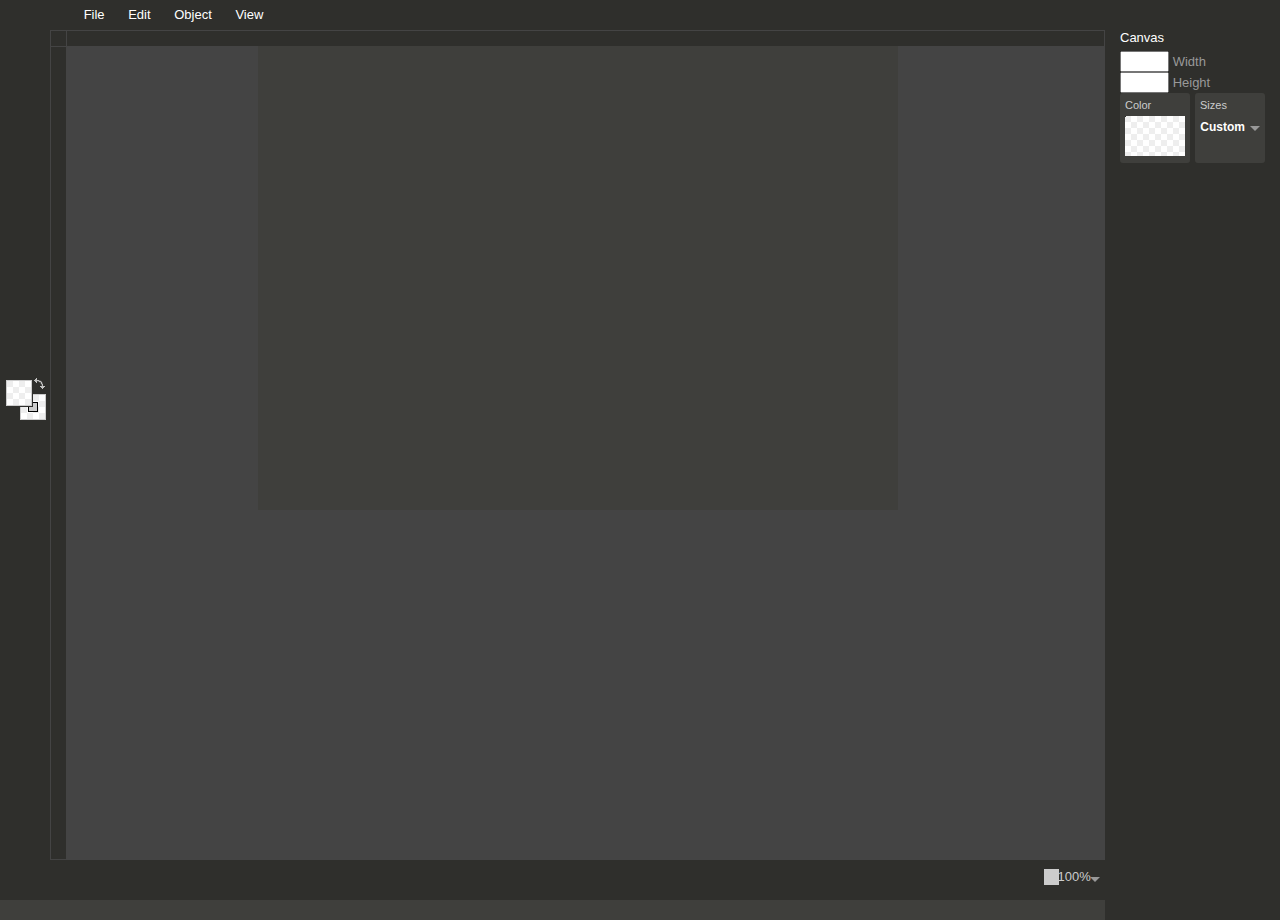
<file: method-draw/index.html>
<!DOCTYPE html>
<html>
<head>
<meta http-equiv="Content-type" content="text/html;charset=UTF-8" />
<meta http-equiv="X-UA-Compatible" content="chrome=1"/>
<link rel="icon" type="image/png" href="images/logo.png"/>

<!--{if svg_edit_release}-->
  <link rel="stylesheet" href="css/method-draw.compiled.css" type="text/css"/>
<!--{else}>
  <link rel="stylesheet" href="lib/jgraduate/css/jPicker.css" type="text/css"/>
  <link rel="stylesheet" href="lib/jgraduate/css/jgraduate.css" type="text/css"/>
  <link rel="stylesheet" href="css/method-draw.css" type="text/css"/>
  <link rel="stylesheet" href="css/fonts.css" type="text/css"/>
<!{endif}-->
  <meta name="viewport" content="width=device-width, initial-scale=1.0, maximum-scale=1.0, user-scalable=no"/>
  <meta name="apple-mobile-web-app-capable" content="yes"/>


  <script type="text/javascript" src="lib/jquery.js"></script>


<!--{if svg_edit_release}-->
  <script type="text/javascript" src="method-draw.compiled.js"></script>
<!--{else}>
  <script type="text/javascript" src="lib/pathseg.js"></script>
  <script type="text/javascript" src="lib/touch.js"></script>
  <script type="text/javascript" src="lib/js-hotkeys/jquery.hotkeys.min.js"></script>
  <script type="text/javascript" src="icons/jquery.svgicons.js"></script>
  <script type="text/javascript" src="lib/jgraduate/jquery.jgraduate.js"></script>
  <script type="text/javascript" src="lib/contextmenu/jquery.contextMenu.js"></script>
  <script type="text/javascript" src="lib/jquery-ui/jquery-ui-1.8.17.custom.min.js"></script>
  <script type="text/javascript" src="src/browser.js"></script>
  <script type="text/javascript" src="src/svgtransformlist.js"></script>
  <script type="text/javascript" src="src/math.js"></script>
  <script type="text/javascript" src="src/units.js"></script>
  <script type="text/javascript" src="src/svgutils.js"></script>
  <script type="text/javascript" src="src/sanitize.js"></script>
  <script type="text/javascript" src="src/history.js"></script>
  <script type="text/javascript" src="src/select.js"></script>
  <script type="text/javascript" src="src/draw.js"></script>
  <script type="text/javascript" src="src/path.js"></script>
  <script type="text/javascript" src="src/dialog.js"></script>
  <script type="text/javascript" src="src/svgcanvas.js"></script>
  <script type="text/javascript" src="src/method-draw.js"></script>
  <script type="text/javascript" src="lib/jquery-draginput.js"></script>
  <script type="text/javascript" src="lib/contextmenu.js"></script>
  <script type="text/javascript" src="lib/jgraduate/jpicker.min.js"></script>
  <script type="text/javascript" src="lib/mousewheel.js"></script>
  <script type="text/javascript" src="extensions/ext-eyedropper.js"></script>
  <script type="text/javascript" src="extensions/ext-shapes.js"></script>
  <script type="text/javascript" src="extensions/ext-grid.js"></script>
  <script type="text/javascript" src="lib/requestanimationframe.js"></script>
  <script type="text/javascript" src="lib/taphold.js"></script>
  <script type="text/javascript" src="lib/filesaver.js"></script>
<!{endif}-->


<title>Method Draw</title>
</head>
<body>
<div id="svg_editor">

<div id="rulers">
  <div id="ruler_corner"></div>
  <div id="ruler_x">
    <div id="ruler_x_cursor"></div>
    <div>
      <canvas height="15"></canvas>
    </div>
  </div>
  <div id="ruler_y">
    <div id="ruler_y_cursor"></div>
    <div>
      <canvas width="15"></canvas>
    </div>
  </div>
</div>

<div id="workarea">
<div id="svgcanvas" style="position:relative">

</div>
</div>

<div id="menu_bar">
  <a class="menu">
    <div class="menu_title" id="logo"></div>
    <div class="menu_list">
      <div id="tool_about" class="menu_item">About this Editor...</div>
      <div class="separator"></div>
      <div id="tool_about" class="menu_item">Keyboard Shortcuts...</div>
    </div>
  </a>
  
  <div class="menu">
    <div class="menu_title">File</div>
    <div class="menu_list" id="file_menu"> 
      <div id="tool_clear" class="menu_item">New Document</div>
      <div id="tool_open" class="menu_item" style="display: none;"><div id="fileinputs"></div>Open SVG...</div>
      <div id="tool_import" class="menu_item" style="display: none;"><div id="fileinputs_import"></div>Import Image...</div>
      <div id="tool_save" class="menu_item">Save Image... <span class="shortcut">⌘S</span></div>
      <div id="tool_export" class="menu_item">Export as PNG</div>
    </div>
  </div>

  <div class="menu">
    <div class="menu_title">Edit</div>
    <div class="menu_list" id="edit_menu">
      <div class="menu_item" id="tool_undo">Undo <span class="shortcut">⌘Z</span></div>
      <div class="menu_item" id="tool_redo">Redo <span class="shortcut">⌘Y</span></div>
      <div class="separator"></div>
      <div class="menu_item action_selected disabled" id="tool_cut">Cut <span class="shortcut">⌘X</span></div>
      <div class="menu_item action_selected disabled" id="tool_copy">Copy <span class="shortcut">⌘C</span></div>
      <div class="menu_item action_selected disabled" id="tool_paste">Paste <span class="shortcut">⌘V</span></div>
      <div class="menu_item action_selected disabled" id="tool_clone">Duplicate <span class="shortcut">⌘D</span></div>
      <div class="menu_item action_selected disabled" id="tool_delete">Delete <span>⌫</span></div>
    </div>
  </div>
  
  <div class="menu">
    <div class="menu_title">Object</div>
    <div class="menu_list"  id="object_menu">
      <div class="menu_item action_selected disabled" id="tool_move_top">Bring to Front <span class="shortcut">⌘⇧↑</span></div>
      <div class="menu_item action_selected disabled" id="tool_move_up">Bring Forward <span class="shortcut">⌘↑</span></div>
      <div class="menu_item action_selected disabled" id="tool_move_down">Send Backward <span class="shortcut">⌘↓</span></div>
      <div class="menu_item action_selected disabled" id="tool_move_bottom">Send to Back <span class="shortcut">⌘⇧↓</span></div>
      <div class="separator"></div>
      <div class="menu_item action_multi_selected disabled" id="tool_group">Group Elements <span class="shortcut">⌘G</span></div>
      <div class="menu_item action_group_selected disabled" id="tool_ungroup">Ungroup Elements <span class="shortcut">⌘⇧G</span></div>
      <div class="separator"></div>
      <div class="menu_item action_path_convert_selected disabled" id="tool_topath">Convert to Path</div>
      <div class="menu_item action_path_selected disabled" id="tool_reorient">Reorient path</div>
    </div>
  </div>

  <div class="menu">
    <div class="menu_title">View</div>
    <div class="menu_list" id="view_menu">
        <div class="menu_item push_button_pressed" id="tool_rulers">View Rulers</div>
        <div class="menu_item" id="tool_wireframe">View Wireframe</div>
        <div class="menu_item" id="tool_snap">Snap to Grid</div>
        <div class="separator"></div>
        <div class="menu_item" id="tool_source">Source... <span class="shortcut">⌘U</span></div>
    </div>
  </div>
  

  
</div>

<div id="tools_top" class="tools_panel">

  <div id="canvas_panel" class="context_panel">
    
    <h4 class="clearfix">Canvas</h4>
    
    <label data-title="Change canvas width">
      <input size="3" id="canvas_width" type="text" pattern="[0-9]*" />
      <span class="icon_label">Width</span>
    </label>
    <label data-title="Change canvas height">
      <input id="canvas_height" size="3" type="text" pattern="[0-9]*" />
      <span class="icon_label">Height</span>
    </label>
        
    
    <label data-title="Change canvas color" class="draginput">
      <span>Color</span>
      <div id="color_canvas_tools">
        <div class="color_tool active" id="tool_canvas">
          <div class="color_block">
            <div id="canvas_bg"></div>
            <div id="canvas_color"></div>
          </div>
        </div>
      </div>
    </label>

    <div class="draginput">
      <span>Sizes</span>
      <select id="resolution">
        <option id="selectedPredefined" selected="selected">Custom</option>
        <option>640x480</option>
        <option>800x600</option>
        <option>1024x768</option>
        <option>1280x960</option>
        <option>1600x1200</option>
        <option id="fitToContent" value="content">Fit to Content</option>
      </select>
      <div class="caret"></div>
      <label id="resolution_label">Custom</label>
    </div>

  </div>
  
  <div id="rect_panel" class="context_panel">
    <h4 class="clearfix">Rectangle</h4>
    <label>
      <input id="rect_x" class="attr_changer" data-title="Change X coordinate" size="3" data-attr="x" pattern="[0-9]*" />
      <span>X</span> 
    </label>
    <label>
      <input id="rect_y" class="attr_changer" data-title="Change Y coordinate" size="3" data-attr="y" pattern="[0-9]*" />
      <span>Y</span> 
    </label>
    <label id="rect_width_tool attr_changer" data-title="Change rectangle width">
      <input id="rect_width" class="attr_changer" size="3" data-attr="width" type="text" pattern="[0-9]*" />
      <span class="icon_label">Width</span>
    </label>
    <label id="rect_height_tool" data-title="Change rectangle height">
      <input id="rect_height" class="attr_changer" size="3" data-attr="height" type="text" pattern="[0-9]*" />
      <span class="icon_label">Height</span>
    </label>
  </div>
  
  <div id="path_panel" class="context_panel clearfix">
    <h4 class="clearfix">Path</h4>
    <label>
      <input id="path_x" class="attr_changer" data-title="Change ellipse's cx coordinate" size="3" data-attr="x" pattern="[0-9]*" />
      <span>X</span>
    </label>
    <label>
      <input id="path_y" class="attr_changer" data-title="Change ellipse's cy coordinate" size="3" data-attr="y" pattern="[0-9]*" />
      <span>Y</span>
    </label>
  </div>

  <div id="image_panel" class="context_panel clearfix">
  <h4>Image</h4>
    <label>
      <input id="image_x" class="attr_changer" data-title="Change X coordinate" size="3" data-attr="x"  pattern="[0-9]*"/>
      <span>X</span> 
    </label>
    <label>
      <input id="image_y" class="attr_changer" data-title="Change Y coordinate" size="3" data-attr="y"  pattern="[0-9]*"/>
      <span>Y</span> 
    </label>
    <label>
      <input id="image_width" class="attr_changer" data-title="Change image width" size="3" data-attr="width" pattern="[0-9]*" />
      <span class="icon_label">Width</span>
    </label>
    <label>
      <input id="image_height" class="attr_changer" data-title="Change image height" size="3" data-attr="height" pattern="[0-9]*" />
      <span class="icon_label">Height</span>
    </label>
  </div>
  
  <div id="circle_panel" class="context_panel">
    <h4>Circle</h4>
    <label id="tool_circle_cx">
      <span>Center X</span>
      <input id="circle_cx" class="attr_changer" title="Change circle's cx coordinate" size="3" data-attr="cx"/>
    </label>
    <label id="tool_circle_cy">
      <span>Center Y</span>
      <input id="circle_cy" class="attr_changer" title="Change circle's cy coordinate" size="3" data-attr="cy"/>
    </label>
    <label id="tool_circle_r">
      <span>Radius</span>
      <input id="circle_r" class="attr_changer" title="Change circle's radius" size="3" data-attr="r"/>
    </label>
  </div>

  <div id="ellipse_panel" class="context_panel clearfix">
    <h4>Ellipse</h4>
    <label id="tool_ellipse_cx">
      <input id="ellipse_cx" class="attr_changer" data-title="Change ellipse's cx coordinate" size="3" data-attr="cx" pattern="[0-9]*" />
      <span>X</span>
    </label>
    <label id="tool_ellipse_cy">
      <input id="ellipse_cy" class="attr_changer" data-title="Change ellipse's cy coordinate" size="3" data-attr="cy" pattern="[0-9]*" />
      <span>Y</span>
    </label>
    <label id="tool_ellipse_rx">
      <input id="ellipse_rx" class="attr_changer" data-title="Change ellipse's x radius" size="3" data-attr="rx" pattern="[0-9]*" />
      <span>Radius X</span>
    </label>
    <label id="tool_ellipse_ry">
      <input id="ellipse_ry" class="attr_changer" data-title="Change ellipse's y radius" size="3" data-attr="ry" pattern="[0-9]*" />
      <span>Radius Y</span>
    </label>
  </div>

  <div id="line_panel" class="context_panel clearfix">
    <h4>Line</h4>
    <label id="tool_line_x1">
      <input id="line_x1" class="attr_changer" data-title="Change line's starting x coordinate" size="3" data-attr="x1" pattern="[0-9]*" />
      <span>Start X</span>
    </label>
    <label id="tool_line_y1">
      <input id="line_y1" class="attr_changer" data-title="Change line's starting y coordinate" size="3" data-attr="y1" pattern="[0-9]*" />
      <span>Start Y</span>
    </label>
    <label id="tool_line_x2">
      <input id="line_x2" class="attr_changer" data-title="Change line's ending x coordinate" size="3" data-attr="x2"   pattern="[0-9]*" />
      <span>End X</span>
    </label>
    <label id="tool_line_y2">
      <input id="line_y2" class="attr_changer" data-title="Change line's ending y coordinate" size="3" data-attr="y2"   pattern="[0-9]*" />
      <span>End Y</span>
    </label>
  </div>

  <div id="text_panel" class="context_panel">
    <h4>Text</h4>
    <label>
      <input id="text_x" class="attr_changer" data-title="Change text x coordinate" size="3" data-attr="x" pattern="[0-9]*" />
      <span>X</span>
    </label>
    <label>
      <input id="text_y" class="attr_changer" data-title="Change text y coordinate" size="3" data-attr="y" pattern="[0-9]*" />
      <span>Y</span>
    </label>
    
    <div class="toolset draginput select twocol" id="tool_font_family">
        <!-- Font family -->
      <span>Font</span>
      <div id="preview_font" style="font-family: Helvetica, Arial, sans-serif;">Helvetica</div>
      <div class="caret"></div>
      <input id="font_family" data-title="Change Font Family" size="12" type="hidden" />
      <select id="font_family_dropdown">
          <option value="Arvo, sans-serif">Arvo</option>
          <option value="'Courier New', Courier, monospace">Courier</option>
          <option value="Euphoria, sans-serif">Euphoria</option>
          <option value="Georgia, Times, 'Times New Roman', serif">Georgia</option>
          <option value="Helvetica, Arial, sans-serif" selected="selected">Helvetica</option>
          <option value="Junction, sans-serif">Junction</option>
          <option value="'League Gothic', sans-serif">League Gothic</option>
          <option value="Oswald, sans-serif">Oswald</option>
          <option value="'Palatino Linotype', 'Book Antiqua', Palatino, serif">Palatino</option>
          <option value="'Trebuchet MS', Gadget, sans-serif">Trebuchet</option>
          <option value="'Shadows Into Light', serif">Shadows Into Light</option>
          <option value="'Simonetta', serif">Simonetta</option>
          <option value="'Times New Roman', Times, serif">Times</option>
      </select>
      <div class="tool_button" id="tool_bold" data-title="Bold Text [B]">B</div>
      <div class="tool_button" id="tool_italic" data-title="Italic Text [I]">i</div>
    </div>

    <label id="tool_font_size" data-title="Change Font Size">
      <input id="font_size" size="3" value="0" />
      <span id="font_sizeLabel" class="icon_label">Font Size</span>
    </label>
    <!-- Not visible, but still used -->
    <input id="text" type="text" size="35"/>
  </div>

  <!-- formerly gsvg_panel -->
  <div id="container_panel" class="context_panel clearfix">
  </div>
  
  <div id="use_panel" class="context_panel clearfix">
    <div class="tool_button clearfix" id="tool_unlink_use" data-title="Break link to reference element (make unique)">Break link reference</div>
  </div>
  
  <div id="g_panel" class="context_panel clearfix">
    <h4>Group</h4>
    <label>
      <input id="g_x" class="attr_changer" data-title="Change groups's x coordinate" size="3" data-attr="x" pattern="[0-9]*" />
      <span>X</span>
    </label>
    <label>
      <input id="g_y" class="attr_changer" data-title="Change groups's y coordinate" size="3" data-attr="y" pattern="[0-9]*" />
      <span>Y</span>
    </label>
  </div>
  
  <div id="path_node_panel" class="context_panel clearfix">
    <h4>Edit Path</h4>

    <label id="tool_node_x">
      <input id="path_node_x" class="attr_changer" data-title="Change node's x coordinate" size="3" data-attr="x" />
      <span>X</span>
    </label>
    <label id="tool_node_y">
      <input id="path_node_y" class="attr_changer" data-title="Change node's y coordinate" size="3" data-attr="y" />
      <span>Y</span>
    </label>
    
    <div id="segment_type" class="draginput label">
      <span>Segment Type</span>
      <select id="seg_type" data-title="Change Segment type">
        <option id="straight_segments" selected="selected" value="4">Straight</option>
        <option id="curve_segments" value="6">Curve</option>
      </select>
      <div class="caret"></div>
      <label id="seg_type_label">Straight</label>
    </div>
    
    <!--
    <label class="draginput checkbox" data-title="Link Control Points">
      <span>Linked Control Points</span>
      <div class="push_bottom"><input type="checkbox" id="tool_node_link" checked="checked" /></div>
    </label>
  -->
    
    <div class="clearfix"></div>
    <div class="tool_button" id="tool_node_clone" title="Adds a node">Add Node</div>
    <div class="tool_button" id="tool_node_delete" title="Delete Node">Delete Node</div>
    <div class="tool_button" id="tool_openclose_path" title="Open/close sub-path">Open Path</div>
    <!--<div class="tool_button" id="tool_add_subpath" title="Add sub-path"></div>-->
  </div>
  
  <!-- Buttons when a single element is selected -->
  <div id="selected_panel" class="context_panel">

    <label id="tool_angle" data-title="Change rotation angle" class="draginput">
      <input id="angle" class="attr_changer" size="2" value="0" data-attr="transform" data-min="-180" data-max="180" type="text"/>
      <span class="icon_label">Rotation</span>
      <div id="tool_angle_indicator">
        <div id="tool_angle_indicator_cursor"></div>
      </div>
    </label>
    
      <label class="toolset" id="tool_opacity" data-title="Change selected item opacity">
        <input id="group_opacity" class="attr_changer" data-attr="opacity" data-multiplier="0.01" size="3" value="100" step="5" min="0" max="100" />
        <span id="group_opacityLabel" class="icon_label">Opacity</span>
      </label>
    
    <div class="toolset" id="tool_blur" data-title="Change gaussian blur value">
      <label>
        <input id="blur" size="2" value="0" step=".1"  min="0" max="10" />
        <span class="icon_label">Blur</span>
      </label>
    </div>
    
    <label id="cornerRadiusLabel" data-title="Change Rectangle Corner Radius">
      <input id="rect_rx" size="3" value="0" data-attr="rx" class="attr_changer" type="text" pattern="[0-9]*" />
      <span class="icon_label">Roundness</span>
    </label>
    
    <div class="clearfix"></div>
    <div id="align_tools">
      <h4>Align</h4>
      <div class="toolset align_buttons" id="tool_position">
          <label>
            <div class="col last clear" id="position_opts">
              <div class="draginput_cell" id="tool_posleft" title="Align Left"></div>
              <div class="draginput_cell" id="tool_poscenter" title="Align Center"></div>
              <div class="draginput_cell" id="tool_posright" title="Align Right"></div>
              <div class="draginput_cell" id="tool_postop" title="Align Top"></div>
              <div class="draginput_cell" id="tool_posmiddle" title="Align Middle"></div>
              <div class="draginput_cell" id="tool_posbottom" title="Align Bottom"></div>
            </div>
          </label>
      </div>    
    </div>
  </div>
  
  <!-- Buttons when multiple elements are selected -->
  <div id="multiselected_panel" class="context_panel clearfix">
    <h4 class="hidable">Multiple Elements</h4>
    
    <div class="toolset align_buttons" style="position: relative">
      <label id="tool_align_relative" style="margin-top: 10px;"> 
        <select id="align_relative_to" title="Align relative to ...">
        <option id="selected_objects" value="selected">Align to objects</option>
        <option id="page" value="page">Align to page</option>
        </select>
      </label>
      <h4>.</h4>
        <div class="col last clear">
          <div class="draginput_cell" id="tool_alignleft" title="Align Left"></div>
          <div class="draginput_cell" id="tool_aligncenter" title="Align Center"></div>
          <div class="draginput_cell" id="tool_alignright" title="Align Right"></div>
          <div class="draginput_cell" id="tool_aligntop" title="Align Top"></div>
          <div class="draginput_cell" id="tool_alignmiddle" title="Align Middle"></div>
          <div class="draginput_cell" id="tool_alignbottom" title="Align Bottom"></div>
        </div>
    </div>
    <div class="clearfix"></div>

  </div>
  
  <div id="stroke_panel" class="context_panel clearfix">
    <div class="clearfix"></div>
    <h4>Stroke</h4>
    <div class="toolset" data-title="Change stroke">
      <label>
        <input id="stroke_width" size="2" value="5" data-attr="stroke-width" min="0" max="99" step="1" />
        <span class="icon_label">Stroke Width</span>
      </label>
    </div>
    <div class="stroke_tool draginput"> 
      <span>Stroke Dash</span>
      <select id="stroke_style" data-title="Change stroke dash style">
        <option selected="selected" value="none">—</option>
        <option value="2,2">···</option>
        <option value="5,5">- -</option>
        <option value="5,2,2,2">-·-</option>
        <option value="5,2,2,2,2,2">-··-</option>
      </select>
      <div class="caret"></div>
      <label id="stroke_style_label">—</label>
    </div>
    
    <label style="display: none;">
      <span class="icon_label">Stroke Join</span>
    </label>
    
    <label  style="display: none;">
      <span class="icon_label">Stroke Cap</span>
    </label>
  </div>

</div> <!-- tools_top -->
  <div id="cur_context_panel">
    
  </div>


<div id="tools_left" class="tools_panel">
  <div class="tool_button" id="tool_select" title="Select Tool [V]"></div>
  <div class="tool_button" id="tool_fhpath" title="Pencil Tool [P]"></div>
  <div class="tool_button" id="tool_line" title="Line Tool [L]"></div>
  <div class="tool_button" id="tool_rect" title="Square/Rect Tool [R]"></div>
  <div class="tool_button" id="tool_ellipse" title="Ellipse/Circle Tool [C]"></div>
  <div class="tool_button" id="tool_path" title="Path Tool [P]"></div>
  <div class="tool_button" id="tool_text" title="Text Tool [T]"></div>
  <div class="tool_button" id="tool_zoom" title="Zoom Tool [Z]"></div>
  
  <div id="color_tools">
        <div id="tool_switch" title="Switch stroke and fill colors [X]"></div>
        <div class="color_tool active" id="tool_fill">
          <label class="icon_label" title="Change fill color"></label>
          <div class="color_block">
            <div id="fill_bg"></div>
            <div id="fill_color" class="color_block"></div>
          </div>
        </div>

        <div class="color_tool" id="tool_stroke">
            <label class="icon_label" title="Change stroke color"></label>
          <div class="color_block">
            <div id="stroke_bg"></div>
            <div id="stroke_color" class="color_block" title="Change stroke color"></div>
          </div>
        </div>
  </div>
</div> <!-- tools_left -->

<div id="tools_bottom" class="tools_panel">

    <!-- Zoom buttons -->
  <div id="zoom_panel" class="toolset" title="Change zoom level">
    <div class="draginput select" id="zoom_label">
      <span  id="zoomLabel" class="zoom_tool icon_label"></span>
      <select id="zoom_select">
        <option value="6">6%</option>
        <option value="12">12%</option>
        <option value="16">16%</option>
        <option value="25">25%</option>
        <option value="50">50%</option>
        <option value="75">75%</option>
        <option value="100"  selected="selected">100%</option>
        <option value="150">150%</option>
        <option value="200">200%</option>
        <option value="300">300%</option>
        <option value="400">400%</option>
        <option value="600">600%</option>
        <option value="800">800%</option>
        <option value="1600">1600%</option>
      </select>
      <div class="caret"></div>
      <input id="zoom" size="3" value="100%" type="text" readonly="readonly" />
    </div>
  </div>

  <div id="tools_bottom_3">
    <div id="palette" title="Click to change fill color, shift-click to change stroke color"></div>
  </div>
</div>

<!-- hidden divs -->
<div id="color_picker"></div>

</div> <!-- svg_editor -->

<div id="svg_source_editor">
  <div id="svg_source_overlay"></div>
  <div id="svg_source_container">
    <div id="save_output_btns">
      <p id="copy_save_note">Copy the contents of this box into a text editor, then save the file with a .svg extension.</p>
      <button id="copy_save_done">Done</button>
    </div>
    <form>
      <textarea id="svg_source_textarea" spellcheck="false"></textarea>
    </form>
    <div id="tool_source_back" class="toolbar_button">
      <button id="tool_source_cancel" class="cancel">Cancel</button>
      <button id="tool_source_save" class="ok">Apply Changes</button>
    </div>
  </div>
</div>

<div id="base_unit_container">
  <select id="base_unit">
    <option value="px">Pixels</option>
    <option value="cm">Centimeters</option>
    <option value="mm">Millimeters</option>
    <option value="in">Inches</option>
    <option value="pt">Points</option>
    <option value="pc">Picas</option>
    <option value="em">Ems</option>
    <option value="ex">Exs</option>
  </select>
</div>

<div id="dialog_box">
  <div id="dialog_box_overlay"></div>
  <div id="dialog_container">
    <div id="dialog_content"></div>
    <div id="dialog_buttons"></div>
  </div>
</div>

<ul id="cmenu_canvas" class="contextMenu">
  <li><a href="#cut">Cut <span class="shortcut">⌘X;</span></a></li>
  <li><a href="#copy">Copy<span class="shortcut">⌘C</span></a></li>
  <li><a href="#paste">Paste<span class="shortcut">⌘V</span></a></li>
  <li class="separator"><a href="#delete">Delete<span class="shortcut">⌫</span></a></li>
  <li class="separator"><a href="#group">Group<span class="shortcut">⌘G</span></a></li>
  <li><a href="#ungroup">Ungroup<span class="shortcut">⌘⇧G</span></a></li>
  <li class="separator"><a href="#move_front">Bring to Front<span class="shortcut">⌘⇧↑</span></a></li>
  <li><a href="#move_up">Bring Forward<span class="shortcut">⌘↑</span></a></li>
  <li><a href="#move_down">Send Backward<span class="shortcut">⌘↓</span></a></li>
  <li><a href="#move_back">Send to Back<span class="shortcut">⌘⇧↓</span></a></li>
</ul>
<script>methodDraw.init();</script>
</body>
</html>
</file>
<file: method-draw/css/method-draw.compiled.css>
#svg_editor .jPicker .Icon{display:inline-block;height:24px;position:relative;text-align:left;width:25px}
#svg_editor .jPicker .Icon span.Color,#svg_editor .jPicker .Icon span.Alpha{background-position:2px 2px;display:block;height:100%;left:0;position:absolute;top:0;width:100%}
#svg_editor .jPicker .Icon span.Image{background-repeat:no-repeat;cursor:pointer;display:block;height:100%;left:0;position:absolute;top:0;width:100%}
#svg_editor .jPicker.Container{z-index:10}
table#svg_editor .jPicker{width:545px;z-index:20}
#svg_editor .jPicker .Move{background-color:#ddd;border-color:#fff #666 #666 #fff;border-style:solid;border-width:1px;cursor:move;height:12px;padding:0}
#svg_editor .jPicker .Title{display:none}
#svg_editor .jPicker div.Map{border:solid #000 1px;cursor:crosshair;height:260px;margin:0;overflow:hidden;padding:0;position:relative;width:260px}
#svg_editor .jPicker div[class="Map"]{height:256px;width:256px}
#svg_editor .jPicker div.Bar{border:solid #000 1px;cursor:n-resize;height:260px;margin:0 15px;overflow:hidden;padding:0;position:relative;width:24px}
#svg_editor .jPicker div[class="Bar"]{height:256px;width:20px}
#svg_editor .jPicker .Map .Map1,#svg_editor .jPicker .Map .Map2,#svg_editor .jPicker .Map .Map3,#svg_editor .jPicker .Bar .Map1,#svg_editor .jPicker .Bar .Map2,#svg_editor .jPicker .Bar .Map3,#svg_editor .jPicker .Bar .Map4,#svg_editor .jPicker .Bar .Map5,#svg_editor .jPicker .Bar .Map6{background-color:transparent;background-image:none;display:block;left:0;position:absolute;top:0}
#svg_editor .jPicker .Map .Map1,#svg_editor .jPicker .Map .Map2,#svg_editor .jPicker .Map .Map3{height:2596px;width:256px}
#svg_editor .jPicker .Bar .Map1,#svg_editor .jPicker .Bar .Map2,#svg_editor .jPicker .Bar .Map3,#svg_editor .jPicker .Bar .Map4{height:3896px;width:20px}
#svg_editor .jPicker .Bar .Map5,#svg_editor .jPicker .Bar .Map6{height:256px;width:20px}
#svg_editor .jPicker .Map .Map1,#svg_editor .jPicker .Map .Map2,#svg_editor .jPicker .Bar .Map6{background-repeat:no-repeat}
#svg_editor .jPicker .Map .Map3,#svg_editor .jPicker .Bar .Map5{background-repeat:repeat}
#svg_editor .jPicker .Bar .Map1,#svg_editor .jPicker .Bar .Map2,#svg_editor .jPicker .Bar .Map3,#svg_editor .jPicker .Bar .Map4{background-repeat:repeat-x}
#svg_editor .jPicker .Map .Arrow{display:block;position:absolute}
#svg_editor .jPicker .Bar .Arrow{display:block;left:0;position:absolute}
#svg_editor .jPicker .Preview{font-size:9px;text-align:center}
#svg_editor .jPicker .Preview div.bgt{height:62px;margin:0 auto;padding:0;width:62px}
#svg_editor .jPicker .Preview div span{border:1px solid #000;display:block;height:30px;margin:0 auto;padding:0;width:60px}
#svg_editor .jPicker .Preview .Active{border-bottom-width:0}
#svg_editor .jPicker .Preview .Current{border-top-width:0;cursor:pointer}
#svg_editor .jPicker .Button{text-align:center;width:115px}
#svg_editor .jPicker .Button input{width:100px}
#svg_editor .jPicker td.Radio{margin:0;padding:0;width:31px}
#svg_editor .jPicker td.Radio input{margin:0 5px 0 0;padding:0}
#svg_editor .jPicker td.Text{font-size:12px!important;height:22px;margin:0;padding:0;text-align:left;width:70px}
#svg_editor .jPicker tr.Hex td.Text{width:100px;color:#666}
#svg_editor .jPicker tr.Hex td.Text span{width:100px;color:#333}
#svg_editor .jPicker td.Text input{background-color:#fff;border:1px inset #aaa;height:15px;margin:0 0 0 5px;text-align:left;width:30px;color:#333}
#svg_editor #color_picker .jPicker tr.Hex td.Text input.Hex{width:50px;display:inline-block;float:none}
#svg_editor .jPicker tr.Hex td.Text input.AHex{width:20px;display:none}
#svg_editor .jPicker .Grid{text-align:center;float:right;width:108px}
#svg_editor .jPicker .Grid span.QuickColor{cursor:pointer;display:inline-block;height:15px;line-height:15px;margin:0;padding:0;width:18px}
#svg_editor .jPicker td{vertical-align:top}
#svg_editor .jPicker td.colorsquare{width:275px}
#svg_editor .jPicker .prev_div{margin-top:-15px}
#svg_editor .jPicker .actions{position:absolute;bottom:20px;left:20px;right:20px}
#svg_editor .jPicker .actions .Ok{position:absolute;top:0;right:0}
#svg_editor .jPicker .actions .Cancel{position:absolute;top:0;left:0}
#svg_editor .jPicker .color_preview{width:62px;margin:0 auto}
h2.jGraduate_Title{display:none}
.jGraduate_Picker{position:absolute;padding:20px}
.jGraduate_tabs li{display:inline-block;padding:5px 10px;margin-right:5px;cursor:pointer}
li.jGraduate_tab_current{background:#fff;border-radius:3px 3px 0 0}
.jGraduate_colPick{display:none}
.jGraduate_gradPick{display:none;overflow:visible}
.jGraduate_tabs{position:relative;background-color:#ddd;padding:10px 10px 0 10px;margin:-20px -20px 20px -20px;border-radius:3px 3px 0 0}
div.jGraduate_Swatch{float:left;margin:0 15px 0 0}
div.jGraduate_GradContainer{border:solid #000 1px;background-image:url(/third_party/javascript-khansrc/method-draw-khansrc/method-draw/images/map-opacity.png);background-position:0 0;height:256px;width:256px;position:relative}
div.jGraduate_GradContainer div.grad_coord{background:rgba(0,0,0,0.8);border:2px solid white;border-radius:15px;-moz-border-radius:5px;width:14px;height:14px;position:absolute;margin:-7px -7px;top:0;left:0;text-align:center;font-size:8px;line-height:14px;color:white;text-decoration:none;cursor:pointer;-moz-user-select:none;-webkit-user-select:none}
.jGraduate_AlphaArrows{position:absolute;margin-top:-10px;margin-left:250.5px}
div.jGraduate_Opacity{border:2px inset #eee;margin-top:14px;background-color:black;background-image:url(/third_party/javascript-khansrc/method-draw-khansrc/method-draw/images/Maps.png);background-position:0 -2816px;height:20px;cursor:ew-resize}
div.jGraduate_StopSlider{margin:-10px 0 0 -10px;width:276px;overflow:visible;background:white;height:45px;cursor:pointer}
div.jGraduate_StopSection{width:120px;float:left}
div.jGraduate_StopSection.jGraduate_SpreadMethod{display:none}
input.jGraduate_Ok,input.jGraduate_Cancel{display:block;width:100px}
input.jGraduate_Ok{margin:0 0 5px 0}
.colorBox{float:left;height:16px;width:16px;border:1px solid #808080;cursor:pointer;margin:4px 4px 4px 30px}
.colorBox+label{float:left;margin-top:7px}
label.jGraduate_Form_Heading{color:#333;padding:2px;font-weight:bold;font-size:13px}
div.jGraduate_Form_Section{-moz-border-radius:5px;-webkit-border-radius:5px;padding:15px 5px 5px 5px;margin:5px 2px;width:100px;text-align:center;overflow:auto;background:#eee}
div.jGraduate_Form label{padding:0 2px;color:#333}
div.jGraduate_StopSection input[type=text],div.jGraduate_Slider input[type=text]{width:33px;color:#333}
div.jGraduate_LightBox{position:fixed;top:0;left:0;right:0;bottom:0;background-color:#000;opacity:.5;display:none}
div.jGraduate_stopPicker{position:absolute;display:none;background:white;padding:20px;border-radius:3px;width:530px;height:300px;box-shadow:0 5px 25px black}
.jGraduate_gradPick{width:526px}
.jGraduate_gradPick div.jGraduate_Slider{line-height:160%}
.jGraduate_gradPick div.jGraduate_Slider label:last-child{position:absolute;right:10px;top:0;color:#999;font-weight:bold}
.jGraduate_gradPick div.jGraduate_Slider label:last-child input{margin:0 3px 0 0;color:#333}
.jGraduate_gradPick .jGraduate_Form{float:left;width:270px;position:absolute;left:284px;width:266px;height:200px;top:195px;margin:-3px 3px 0 10px;line-height:200%}
.jGraduate_gradPick .jGraduate_Form label,.jGraduate_gradPick .jGraduate_Form input{width:auto;float:left}
.jGraduate_gradPick .jGraduate_Form.jGraduate_rg_field label,.jGraduate_gradPick .jGraduate_Form.jGraduate_rg_field input{width:auto;float:left;font-size:11px}
.jGraduate_gradPick .jGraduate_Form.jGraduate_rg_field #color_picker_jGraduate_match_ctr{float:none}
.jGraduate_gradPick .jGraduate_Form label{clear:left}
.jGraduate_gradPick .jGraduate_Points{position:static;float:left;margin:0;width:auto}
.jGraduate_Colorblocks{display:table;border-spacing:0 5px}
.jGraduate_colorblock{display:table-row}
.jGraduate_Colorblocks .jGraduate_colorblock>*{display:table-cell;vertical-align:middle;margin:0;float:none}
.jGraduate_gradPick .jGraduate_Form_Section{padding-top:9px}
.jGraduate_Slider{text-align:center;float:left;width:100%;position:relative;margin:5px 0}
.jGraduate_Slider .jGraduate_Form_Section{border:0;width:250px;padding:0 2px;overflow:visible}
.jGraduate_Slider label.prelabel{width:40px;text-align:left}
.jGraduate_SliderBar{width:140px;float:left;margin:0 5px;border:1px solid #BBB;height:20px;position:relative}
div.jGraduate_Slider input{margin-top:5px}
div.jGraduate_Slider img{top:0;left:0;position:absolute;cursor:ew-resize}
.jPicker .Button .Ok,.jGraduate_Picker .jGraduate_OkCancel .jGraduate_Ok{-webkit-appearance:none;margin:0;position:absolute;bottom:5px;right:5px}
.jPicker .Button .Cancel,.jGraduate_Picker .jGraduate_OkCancel .jGraduate_Cancel{margin:0;position:absolute;bottom:5px;left:5px}
body{background:#3f3f3c;font:13px/120% 'Lucida Sans','Lucida Grande','Lucida Sans Unicode',sans-serif;-webkit-touch-callout:none;-webkit-user-select:none;-khtml-user-select:none;-moz-user-select:none;-ms-user-select:none;user-select:none;margin:0;padding:0}
::selection{background:#000;color:#fff}
::-moz-selection{background:#000;color:#fff}
html,body{overflow:hidden;width:100%;height:100%}
::-webkit-scrollbar{width:5px;height:5px;background:#444}
::-webkit-scrollbar-track{border-radius:10px;background:#444}
::-webkit-scrollbar-thumb{border-radius:10px;background:#666}
::-webkit-scrollbar-corner{background:#444}
#browser-not-supported{font-size:.8em;font-family:Verdana,Helvetica,Arial;color:#000}
#svgroot{-moz-user-select:none;-webkit-user-select:none;position:absolute;top:0;left:0}
#svg_editor{background:#2f2f2c;position:absolute;width:100%;height:100%}
#menu_bar{padding:0 0 0 50px;background:#2f2f2c;position:relative;z-index:2}
#menu_bar.active .menu.open .menu_list{display:block}
.menu{position:relative;z-index:5;color:#333;display:inline-block}
.menu_title{cursor:pointer;display:inline-block;padding:7px 10px;z-index:10;color:#fff;position:relative;height:16px;vertical-align:top}
.touch .menu_title{padding:7px 17px;height:26px;line-height:26px}
.menu .menu_title:hover{background:rgba(255,255,255,0.1)}
.menu_list .separator{margin:5px 0;border-top:solid #ddd 1px}
.menu_list{display:none;position:absolute;top:28px;left:0;white-space:nowrap;background:white;padding:7px 0;border-radius:0 3px 3px 3px;box-shadow:0 0 20px rgba(0,0,0,0.8)}
.touch .menu_list{top:38px}
#menu_bar.active .menu.open .menu_title{background:white;color:#333}
.menu_list .menu_item{position:relative;overflow:hidden;line-height:22px;padding:5px 69px 5px 25px;cursor:default;color:#333}
.menu_list .menu_item.tool_button{background:transparent;border:0;margin:0;padding:5px 55px 5px 25px;height:auto;width:auto}
.menu_list .menu_item.push_button_pressed:before{content:'✔';position:absolute;display:block;left:7px;top:3px;width:20px;height:20px}
.menu_list .menu_item:hover,.menu_list .menu_item.push_button_pressed:hover{background:rgba(0,0,0,0.1);color:#000}
.menu_list .menu_item.disabled:hover,.menu_list .menu_item.push_button_pressed.disabled:hover{background:transparent;color:#333}
.menu_list .menu_item.push_button_pressed{background:transparent;border:0;width:auto;height:auto;margin:0}
.menu_list .menu_item span{display:block;position:absolute;right:10px;padding:5px;background:rgba(0,0,0,0.1);top:6px;height:10px;text-align:center;font-size:10px;line-height:120%}
#svgcanvas{line-height:normal;display:inline-block;background-color:#a0a0a0;text-align:center;vertical-align:middle;width:640px;height:480px;position:relative;background:#3f3f3c}
#rulers>div{position:absolute;background:#2f2f2c;z-index:1;overflow:hidden;-webkit-font-smoothing:none}
#rulers #ruler_corner{top:30px;left:50px;width:15px;height:15px;border:solid #444 1px;z-index:2}
#ruler_x{height:15px;top:30px;left:66px;right:175px;border-top:solid #444 1px;border-right:solid #444 1px}
#ruler_x_cursor{height:15px;border-right:dotted #999 1px;position:absolute;background:#2f2f2c}
#ruler_y_cursor{width:15px;border-top:dotted #999 1px;position:absolute;background:#2f2f2c}
#rulers.moved #ruler_corner,#rulers.moved #ruler_x{top:101px}
#ruler_y{width:15px;top:46px;left:50px;bottom:40px;border-left:solid #444 1px;border-bottom:solid #444 1px}
#rulers.moved #ruler_y{top:116px}
#ruler_x canvas:first-child{margin-left:-16px}
#ruler_x canvas{float:left}
#ruler_y canvas{margin-top:-16px}
#ruler_x>div,#ruler_y>div{overflow:hidden}
#palette{display:block;position:absolute;z-index:2;left:10px;bottom:5px;width:410px;right:145px;height:30px}
.palette_item{height:20%;width:5.2%;float:left;cursor:url(/third_party/javascript-khansrc/method-draw-khansrc/method-draw/images/eyedropper.png) 0 16,crosshair}
.palette_item.transparent,.palette_item.white,.palette_item.black{background:#fff;position:absolute;width:10px;height:10px;left:-10px;top:0}
.palette_item.transparent{background-image:url([data-uri])}
.palette_item.black{background:#000;top:10px}
.palette_item.white{background:#fff;top:20px}
#color_tools{position:relative;width:48px;height:48px;margin:6px 6px 0 6px}
.touch #color_tools{width:auto;height:auto}
#tool_fill{position:absolute;top:0;left:0;z-index:1}
.touch #tool_fill{position:static;width:36px;height:36px;margin-bottom:10px}
#tool_fill.active,#tool_stroke.active{z-index:2}
#tool_stroke{top:14px;left:14px}
.touch #tool_fill.active,.touch #tool_stroke.active{outline:4px solid #09f}
#tool_fill,#tool_stroke,#tool_canvas{box-shadow:0 0 0 1px #2f2f2c;position:absolute}
.touch #tool_fill,.touch #tool_stroke,.touch #tool_canvas{position:relative;top:0;left:0}
#color_canvas_tools{float:left;cursor:pointer}
#tool_fill .color_block{width:24px;height:24px;overflow:hidden;border:solid #ccc 1px}
.touch #tool_eyedropper{margin-top:6px}
.touch #tool_fill .color_block{width:36px;height:36px}
.touch #tool_fill .color_block svg{width:36px!important;height:36px!important}
.touch #tool_switch{display:none}
#use_panel .tool_button,#path_node_panel .tool_button{color:#999;border:solid #3f3f3c 1px;border-radius:3px;padding:3px 10px 3px 40px;background:transparent;position:relative;margin-top:10px;width:90px;height:23px;line-height:24px}
#use_panel .tool_button{padding-left:10px;margin-bottom:10px;width:124px}
#path_node_panel .tool_button img,#path_node_panel .tool_button svg{position:absolute;left:5px;top:3px}
#color_tools #tool_fill .color_block:hover,#color_tools #tool_stroke .color_block:hover{border-color:#fff}
#color_tools #tool_fill .color_block>div{position:absolute;top:0;left:0}
.touch #color_tools #tool_fill .color_block>div{position:relative}
#color_tools #tool_fill .color_block #fill_bg,#color_tools #tool_stroke .color_block #stroke_bg{position:absolute;top:1px;left:1px;bottom:1px;right:1px}
.touch #color_tools #tool_fill .color_block #fill_bg,.touch #color_tools #tool_stroke .color_block #stroke_bg{width:36px;height:36px;right:auto;bottom:auto}
.touch #tool_stroke{position:relative;top:0;left:0;z-index:0}
#stroke_color:after{content:'';position:absolute;display:block;width:8px;height:8px;left:8px;top:8px;background:#ccc;box-shadow:0 0 0 1px #000}
.touch #stroke_color:after{height:14px;left:10px;position:absolute;top:10px;width:14px}
#color_tools #tool_switch{cursor:pointer;opacity:.7;width:11px;height:11px;background:transparent url([data-uri]) top left no-repeat;position:absolute;top:-2px;left:28px}
#color_tools #cross:hover{opacity:1}
#color_tools #tool_stroke:hover #stroke_color:after{background:#fff}
#color_tools #tool_stroke .color_block{width:24px;height:24px;overflow:hidden;border:solid #ccc 1px}
.touch #color_tools #tool_stroke .color_block{width:36px;height:36px}
#color_tools #tool_stroke .color_block>div{position:absolute;bottom:0;right:0}
.touch #color_tools #tool_stroke .color_block>div{position:relative}
#color_tools .icon_label{padding:0;width:24px;height:100%;cursor:pointer;position:absolute}
#linkLabel>svg{height:20px;padding-top:4px}
div#workarea{display:inline-table-cell;position:absolute;top:30px;left:50px;bottom:40px;right:175px;background-color:#444;overflow:auto;text-align:center;-webkit-transition:-webkit-transform 500ms cubic-bezier(0.13,0.66,0.24,0.92);-moz-transition:-moz-transform 500ms cubic-bezier(0.13,0.66,0.24,0.92);-o-transition:-o-transform 500ms cubic-bezier(0.13,0.66,0.24,0.92);-ms-transition:-ms-transform 500ms cubic-bezier(0.13,0.66,0.24,0.92);transition:transform 500ms cubic-bezier(0.13,0.66,0.24,0.92)}
.touch div#workarea{top:40px}
.menu .menu_list{display:none;position:absolute}
.tool_button,.tool_button_current,.tool_button_pressed{cursor:pointer}
.tool_button:hover,.push_button:hover,.buttonup:hover,.buttondown,.tool_button_current,.push_button_pressed{background-color:#fff}
.tool_button.disabled,.tool_button.disabled:hover{opacity:.3;background-color:#aaa}
#tools_left .tool_button{background:#2f2f2c;position:relative}
#tools_left .tool_button.loaded{background:#ccc}
#tools_left .tool_button.loaded:hover{background:#fff}
#tools_left .tool_button:after,#tools_left .tool_button_current:after{position:absolute;content:'';border:solid #2f2f2c 2px;top:-1px;left:-1px;width:26px;height:26px;z-index:0}
#tools_left .tool_button_current{background-color:#0cf}
#main_icon span{position:absolute;width:100%;height:100%;display:block;z-index:2}
#tools_top{position:absolute;width:160px;height:100%;background:#2f2f2c;right:0;top:20px;border-bottom:0;overflow:visible;padding:0 0 0 15px}
.touch #tools_top{top:30px}
label{display:block;color:#999}
div#font-selector{width:140px;height:300px;overflow:auto;margin:0 auto;position:absolute;top:27px;right:0;border:1px solid black;padding:10px;display:none;background-color:white;z-index:10;border-radius:3px;box-shadow:0 5px 10px rgba(0,0,0,0.7)}
div#font-selector img{width:100%}
div#font-selector .font-item{border-bottom:solid #ddd 1px;padding:5px 10px;margin:0 -10px}
div#font-selector .font-item:hover{background-color:#eee}
#tools_top #marker_panel *{float:left}
#tools_top #marker_panel h4{float:none}
#tools_top #marker_panel .dropdown .icon_label{width:36px;height:20px;margin-top:2px;border:solid #3f3f3c 1px;text-align:center}
#tools_top #marker_panel .dropdown button{margin-top:2px}
#tools_top #marker_panel #marker_panel_title{float:none;color:#fff;margin-bottom:3px}
#tools_top #marker_panel .dropdown .icon_label img{float:none}
#color_picker input[type=text],#color_picker input[type=number]{width:30px;background:#fff}
.dropdown_set input[type=text],.dropdown_set input[type=number]{width:50px}
input[type=text].wide,input[type=number].wide{width:110px}
input[type=text].tuco,input[type=number].tuco{width:150px}
input[type=submit],input[type=button],button{background:#4f80ff;color:#fff;border-radius:3px;padding:7px 17px;border:0;line-height:140%;font-size:14px;font-weight:bold;font-family:sans-serif}
input[type=submit]:hover,button:hover{box-shadow:inset 0 3px 10px rgba(255,255,255,0.1),inset 0 -3px 10px rgba(0,0,0,0.2)}
input[type=submit]:hover,button:hover{background:#2f84c1}
input[type=submit]:active,button:active{box-shadow:inset 0 2px 2px rgba(0,0,0,0.2);border-bottom:solid rgba(255,255,255,0.1) 1px}
#tools_left{position:absolute;border-right:0;width:50px;top:30px;bottom:0;left:0;background:#2f2f2c;z-index:4}
#workarea.wireframe #svgcontent *{fill:none;stroke:#000;stroke-width:1px;stroke-opacity:1.0;stroke-dasharray:0;opacity:1;pointer-events:stroke;vector-effect:non-scaling-stroke;filter:none}
#workarea.wireframe #svgcontent text{fill:#000;stroke:none}
#workarea.wireframe #canvasBackground>rect{fill:#FFF!important}
#workarea #canvasBackground>rect{stroke:transparent!important}
.context_panel{display:none}
#canvas_panel{display:block}
#multiselected_panel .selected_tool{vertical-align:12px}
#cur_context_panel{position:absolute;top:47px;left:68px;line-height:22px;overflow:auto;border-bottom:0;border-right:0;padding-left:5px;font-size:12px;background:black;color:#999;opacity:.5;padding:0 10px;border-radius:0 10px 10px 0}
#cur_context_panel a{float:none;text-decoration:none;color:#fff}
#cur_context_panel a:hover{text-decoration:underline}
#tools_left .tool_button,#tools_left .tool_button_current{position:relative;z-index:11}
.flyout_arrow_horiz{position:absolute;bottom:-1px;right:0;z-index:10}
.dropdown{position:relative;float:left}
.dropdown button{width:21px;height:22px;padding:0 3px 0 3px;border:0;background-color:#555;border-radius:0 2px 2px 0;margin-left:-1px;position:relative}
.dropdown button:hover{background-color:#666}
.dropdown button:after{content:'';position:absolute;border:solid transparent 4px;border-top-color:#999;top:9px;left:6px}
.dropdown button.down{border-left:1px solid #808080;border-top:1px solid #808080;border-right:1px solid #fff;border-bottom:1px solid #fff;background-color:#b0b0b0}
.dropdown ul{list-style:none;position:absolute;margin:0;padding:0;left:-80px;top:26px;z-index:4;display:none}
.dropup ul{top:auto;bottom:26px;border-radius:3px;box-shadow:0 5px 10px #000}
.dropup ul:after{content:'';display:block;position:absolute;bottom:-10px;right:50%;top:auto;width:0;height:0;border:solid transparent 5px;border-top-color:#fff}
.dropdown li{display:block;width:120px;padding:5px 10px;color:#333;background:#fff;margin:0;line-height:16px}
.dropdown li:first-child{border-radius:3px 3px 0 0}
.dropdown li:last-child{border-radius:0 0 3px 3px}
.dropdown li:hover{background-color:#ddd;color:#000}
.dropdown li.special{padding:10px;background:white;border:0;box-shadow:0 3px 10px black;border-radius:3px!important}
.dropdown li.special:after{content:'';display:block;position:absolute;top:-10px;right:50%;border:solid transparent 5px;border-bottom-color:#fff}
.dropdown li.special.down:after{bottom:-10px;right:50%;top:auto;border:solid transparent 5px;border-top-color:#fff}
.tool_button,.push_button,.tool_button_current,.push_button_pressed{height:27px;width:27px;border:solid #2f2f2c 8px;border-left-width:13px;margin:0;background-color:#ddd;cursor:pointer}
#main_menu li#tool_open,#main_menu li#tool_import{position:relative;overflow:hidden}
#tool_image{overflow:hidden}
#tool_open input,#tool_import input,#tool_import_bitmap input{position:absolute;opacity:0;font-size:10em;top:-5px;right:-5px;margin:0;cursor:pointer}
.disabled{opacity:.5;cursor:default}
.width_label{padding-right:5px}
#text{position:absolute;left:-9999px}
#tool_bold span,#tool_italic span{position:absolute;width:100%;height:100%;top:0;left:0;background:#ccc;opacity:0}
#url_notice{padding-top:4px;display:none}
#color_picker{position:absolute;display:none;background:#fff;height:350px;border-radius:3px;z-index:5;box-shadow:0 5px 10px #000;width:530px}
.tools_flyout{position:absolute;display:none;cursor:pointer;width:385px;z-index:10;left:47px!important;height:324px;background:#fff;border-radius:5px;box-shadow:0 5px 10px rgba(0,0,0,0.5)}
.tools_flyout_v{position:absolute;display:none;cursor:pointer;width:30px}
.tools_flyout .tool_button{float:left;background-color:#fff;height:24px;width:24px}
#tools_bottom{position:absolute;left:50px;right:0;bottom:0;height:40px;overflow:visible;background:#2f2f2c}
#tools_bottom_1{width:115px;float:left}
#tools_bottom_2{position:relative;float:left;margin-top:5px}
#tools_bottom input[type=text]{width:3.2em}
#tools_top h4{color:#fff;font-weight:normal;margin:0;padding:10px 0 5px 0}
#tools_top .dropdown .icon_label{border:1px solid transparent;height:auto}
#tools_top.multiselected #align_tools{display:none}
#tools_top.multiselected #multiselected_panel{display:block!important}
#tools_top.multiselected #multiselected_panel .hidable{display:none}
.draginput_cell{float:left;height:26px;height:26px;border:solid #3f3f3c 10px;outline:solid #2f2f2c 1px;background:#ddd;cursor:pointer;position:relative}
.draginput_cell:hover{background:#fff}
.draginput_cell:after{content:'';position:absolute;top:0;left:0;border:solid #3f3f3c 1px;height:26px;width:26px;z-index:0}
.align_buttons .draginput_cell:nth-child(1){border-radius:3px 0 0 0}
.align_buttons .draginput_cell:nth-child(3){border-radius:0 3px 0 0}
.align_buttons .draginput_cell:nth-child(4){border-radius:0 0 0 3px}
.align_buttons .draginput_cell:nth-child(6){border-radius:0 0 3px 0}
.align_buttons .push_button{display:block;float:left}
#option_lists ul{display:none;position:absolute;height:auto;z-index:3;margin:0;list-style:none;padding-left:0}
#option_lists .optcols2{width:70px;margin-left:-15px}
#option_lists .optcols3{width:192px;margin-left:-105px;margin-top:-25px;background:#fff;padding:5px;box-shadow:0 5px 10px #000;border-radius:3px}
#option_lists .optcols3:after{content:'';display:block;position:absolute;top:-10px;right:70px;border:solid transparent 5px;border-bottom-color:#fff}
#option_lists .tool_button,#option_lists .push_button,#option_lists .tool_button_current,#option_lists .push_button_pressed{border:0;background:transparent}
#option_lists .tool_button:hover{background:#ddd}
#option_lists ul li.current{background-color:#f4e284}
#option_lists .optcols4{width:130px;margin-left:-44px}
#option_lists ul[class^=optcols] li{float:left}
ul li.current{background-color:#f4e284}
#option_lists ul li{margin:0;border-radius:0;-moz-border-radius:0;-webkit-border-radius:0}
#copyright{text-align:right;padding-right:.3em}
#svg_source_editor{display:none}
#svg_source_editor #svg_source_overlay{position:absolute;top:0;right:0;left:0;bottom:0;background-color:black;opacity:.6;z-index:5}
#svg_source_editor #svg_source_container{position:absolute;top:30px;left:100px;right:100px;bottom:30px;background-color:#fff;border-radius:3px;opacity:1.0;text-align:center;z-index:6;padding:15px 0}
#svg_source_editor form{position:absolute;display:block;top:15px;bottom:55px;left:15px;right:12px;padding:5px;font-size:12px}
#svg_source_textarea{width:100%;height:100%;line-height:140%;font-family:'Lucida Sans','Lucida Grande','Lucida Sans Unicode',sans-serif;font-size:12px}
#svg_source_editor #tool_source_back{position:absolute;bottom:45px;left:15px;right:15px}
#svg_source_editor #tool_source_back #tool_source_save{display:block;position:absolute;right:0}
#svg_source_editor #tool_source_back #tool_source_cancel{display:block;position:absolute;left:0}
button.cancel,input.Cancel,input.cancel,input.jGraduate_Cancel,button.cancel{-webkit-appearance:none;background-color:#999;box-shadow:0 0 1px rgba(0,0,0,0.5);margin:0}
#shape_buttons{overflow:auto;top:0;bottom:0;left:110px;right:0;position:absolute;vertical-align:top}
#shape_cats{min-width:110px;display:block;position:absolute;left:0;top:0;height:300px;background:#eee;border-radius:3px 0 0 3px;z-index:2}
#shape_cats>div{line-height:1em;padding:0 .5em;border-bottom:1px solid #ddd;background:#e8e8e8;color:#444;height:26px;line-height:26px}
#shape_cats>div:first-child{border-radius:3px 0 0 0}
#shape_cats>div:last-child{border-radius:0 0 0 3px}
#shape_cats div:hover{background:#efefef;color:#000}
#shape_cats div.current{font-weight:bold;background:#3f3f3c;color:#fff;position:relative}
#shape_cats div.current:after{content:'';position:absolute;right:-26px;top:0;border:solid transparent 13px;border-left-color:#3f3f3c}
.toolbar_button button .svg_icon{display:none}
#dialog_box{display:none}
#dialog_box_overlay{background:black;opacity:.5;height:100%;left:0;position:absolute;top:0;width:100%;z-index:6}
#dialog_content{height:95px;margin:10px 10px 5px 10px;overflow:auto;text-align:left;font-size:13px}
#dialog_buttons input:last-child{background:#999!important;position:absolute;left:10px;bottom:10px}
#dialog_buttons input:first-child{position:absolute;right:10px;bottom:10px}
#dialog_content.prompt{height:75px}
#dialog_content p{margin:10px;line-height:1.3em}
#dialog_container{position:absolute;left:50%;top:50%;width:300px;margin-left:-150px;height:150px;margin-top:-80px;position:fixed;z-index:50001;background:#fff}
#dialog_container,#dialog_content{border-radius:3px}
#dialog_buttons input[type=text]{width:90%;display:block;margin:0 0 5px 11px}
#dialog_buttons input[type=button]{margin:0 1em}
.invisible{visibility:none}
.ui-slider{position:relative;text-align:left}
.ui-slider .ui-slider-handle{position:absolute;z-index:2;width:1.2em;height:1.2em;cursor:default}
.ui-slider .ui-slider-range{position:absolute;z-index:1;font-size:.7em;display:block;border:0}
.ui-slider-horizontal{height:.8em}
.ui-slider-horizontal .ui-slider-handle{top:-.3em;margin-left:-.6em}
.ui-slider-horizontal .ui-slider-range{top:0;height:100%}
.ui-slider-horizontal .ui-slider-range-min{left:0}
.ui-slider-horizontal .ui-slider-range-max{right:0}
.ui-slider-vertical{width:.8em;height:100px}
.ui-slider-vertical .ui-slider-handle{left:-.3em;margin-left:0;margin-bottom:-.6em}
.ui-slider-vertical .ui-slider-range{left:0;width:100%}
.ui-slider-vertical .ui-slider-range-min{bottom:0}
.ui-slider-vertical .ui-slider-range-max{top:0}
.ui-slider{background:#3f3f3c;border-radius:10px}
.ui-slider-handle{box-shadow:0 3px 3px rgba(0,0,0,0.3);border-radius:30px;background:#fff;background-image:-ms-linear-gradient(top,#ccc 0,#fff 100%);background-image:-moz-linear-gradient(top,#ccc 0,#fff 100%);background-image:-o-linear-gradient(top,#ccc 0,#fff 100%);background-image:-webkit-gradient(linear,left top,left bottom,color-stop(0,#ccc),color-stop(1,#fff));background-image:-webkit-linear-gradient(top,#ccc 0,#fff 100%);background-image:linear-gradient(top,#ccc 0,#fff 100%)}
.ui-slider-handle:focus{outline:0}
#shape_buttons{background:#fff;border-radius:0 3px 3px 0;padding:10px}
.tools_flyout .tool_button,.tools_flyout .tool_flyout{background:#fff;width:40px;height:40px;margin:5px;border-radius:0;-moz-border-radius:0;-webkit-border-radius:0;border-width:0}
.contextMenu{position:absolute;z-index:99999;border:solid 1px rgba(0,0,0,.33);background:rgba(255,255,255,.95);padding:5px 0;margin:0;display:none;font:12px/15px 'Lucida Sans','Lucida Grande',Helvetica,Verdana,sans-serif;border-radius:5px;-moz-border-radius:5px;-moz-box-shadow:2px 5px 10px rgba(0,0,0,.3);-webkit-box-shadow:2px 5px 10px rgba(0,0,0,.3);box-shadow:2px 5px 10px rgba(0,0,0,.3)}
.touch .contextMenu{border:solid 5px rgba(0,0,0,.7);padding:0;margin:0 0 0 20px;font:18px/24px sans-serif;border-radius:5px;-webkit-box-shadow:2px 5px 20px 3px #000;box-shadow:2px 5px 20px rgba(0,0,0,0.5)}
.touch .contextMenu:after{content:'';width:0;height:0;border:solid transparent 10px;border-right-color:rgba(0,0,0,.7);position:absolute;top:50%;left:-25px;margin-top:-10px;z-index:1000}
.contextMenu LI{list-style:none;padding:0;margin:0}
.contextMenu .shortcut{width:115px;text-align:right;float:right}
.touch .contextMenu .shortcut{display:none}
.touch .shortcut{display:none}
.contextMenu A{-moz-user-select:none;-webkit-user-select:none;color:#222;text-decoration:none;display:block;line-height:20px;height:20px;background-position:6px center;background-repeat:no-repeat;outline:0;padding:0 15px 1px 20px}
.touch .contextMenu A{padding:0 15px;border-bottom:#;font-weight:bold;border-top:solid 1px #e3e3e3;height:40px;line-height:40px;min-width:200px}
.contextMenu LI.hover A{background-color:#2e5dea;color:white;cursor:default}
.contextMenu LI.disabled A{color:#999}
.touch .contextMenu LI.disabled A{display:none}
.contextMenu LI.hover.disabled A{background-color:transparent}
.contextMenu LI.separator{border-top:solid 1px #e3e3e3;padding-top:5px;margin-top:5px}
.touch .contextMenu LI.separator{border-top:0;margin:0;padding:0}
#menu{display:none;position:absolute;top:0;left:0;right:0;height:30px;background:#000;z-index:10;color:#fff}
#workarea.rect,#workarea.line,#workarea.ellipse,#workarea.path,#workarea.shapelib{cursor:crosshair}
#workarea.text{cursor:text}
#workarea.eyedropper{cursor:url(/third_party/javascript-khansrc/method-draw-khansrc/method-draw/images/eyedropper.png) 0 16,crosshair}
#workarea.fhpath{cursor:url(/third_party/javascript-khansrc/method-draw-khansrc/method-draw/images/pencil_cursor.png) 0 16,crosshair}
#workarea.rotate *{cursor:url(/third_party/javascript-khansrc/method-draw-khansrc/method-draw/images/rotate.png) 12 12,auto}
#workarea.select text,#workarea.multiselect text{cursor:default}
#workarea.n-resize *{cursor:n-resize!important}
#workarea.e-resize *{cursor:e-resize!important}
#workarea.w-resize *{cursor:w-resize!important}
#workarea.s-resize *{cursor:s-resize!important}
#workarea.ne-resize *{cursor:ne-resize!important}
#workarea.se-resize *{cursor:se-resize!important}
#workarea.nw-resize *{cursor:nw-resize!important}
#workarea.sw-resize *{cursor:sw-resize!important}
#workarea.copy{cursor:copy}
#workarea.zoom{cursor:crosshair;cursor:-moz-zoom-in;cursor:-webkit-zoom-in}
#workarea.zoom.out{cursor:crosshair;cursor:-moz-zoom-out;cursor:-webkit-zoom-out}
#selectorRubberBand{shape-rendering:crispEdges}
.clearfix:before,.clearfix:after{content:"";display:table}
.clearfix:after{clear:both}
.clearfix{*zoom:1}
#group_title{display:none}
#base_unit_container{display:none;position:absolute;z-index:20}
.draginput{background:#3f3f3c;border-radius:3px;-webkit-font-smoothing:antialiased;width:70px;height:70px;display:block;position:relative;float:left;margin:0 5px 5px 0}
.draginput .caret{border:solid transparent 5px;border-top-color:#999;position:absolute;width:0;height:0;right:5px;margin-top:-2px;top:50%}
.draginput label{margin:28px 10px 0 5px;font-size:14px;color:white;font-weight:bold;font-family:sans-serif}
.draginput label#resolution_label,.draginput label#seg_type_label{font:bold 12px/110% sans-serif;position:absolute;left:auto;right:10px;z-index:0;text-align:right}
.draginput label#seg_type_label{margin-top:40px}
.draginput label#seg_type_label .caret{top:66%}
.draginput label#resolution_label .pull{position:relative;left:-15px}
.draginput label#resolution_label span{right:-13px;left:auto;font-size:16px;top:2px;font-weight:bold;color:white}
.touch .draginput.active:after{content:attr(data-value);display:block;position:absolute;background:#fff;font-size:16px;top:0;width:30px;left:-50px;padding:0 5px;color:#333;z-index:10;font-family:sans-serif;font-weight:bold;text-align:right;padding-right:10px;height:20px;line-height:20px;letter-spacing:-1px}
.touch .draginput.active:before{content:'';height:0;width:0;position:absolute;top:5px;left:-5px;border:solid transparent 5px;border-left-color:#fff}
.draginput input{border:0;background:transparent;font:24px/normal sans-serif;text-align:center;color:#4f80ff;padding:30px 0 16px;width:100%;height:24px;position:relative;z-index:2}
.draginput.twocol{width:145px}
#tool_font_family .caret{right:40px;top:55%}
#tool_font_family select{width:110px}
#tool_bold,#tool_italic{font:bold 20px/35px serif;text-align:center;position:absolute;padding:0;color:#ccc;background:transparent;border:0;width:35px;height:35px;margin:0;top:0;right:0}
#tool_italic{border-top:solid #2f2f2c 2px;top:35px;font-weight:bold;font-style:italic;font-size:24px}
#tool_bold:hover,#tool_italic:hover{color:#fff}
#tool_bold.active,#tool_italic.active{color:#50a0ff}
#preview_font{font-size:20px;color:#fff;height:70px;line-height:75px;padding:0 0 0 10px;white-space:nowrap;width:100px;overflow:hidden;border-right:solid #2f2f2c 2px;position:relative}
#preview_font:after{content:'';position:absolute;right:0;top:3px;bottom:3px;width:15px;border-right:solid #3f3f3c 10px;background:transparent url([data-uri])}
.draginput input,.draginput input:hover,.draginput input:active{cursor:url(/third_party/javascript-khansrc/method-draw-khansrc/method-draw/images/drag.png),move;cursor:-webkit-grab;cursor:-moz-grab}
.draginput input[type="checkbox"],.draginput input[type="checkbox"]:hover,.draginput input[type="checkbox"]:active{cursor:pointer}
.draginput.checkbox{cursor:pointer}
.draginput.active input,.draginput.active input:hover,.draginput.active input:active{cursor:url(/third_party/javascript-khansrc/method-draw-khansrc/method-draw/images/dragging.png),move;cursor:-webkit-grabbing;cursor:-moz-grabbing}
.draginput span{font:11px/130% sans-serif;color:#ccc;display:block;position:absolute;top:5px;left:5px;text-align:left}
.draginput.error{background:#900}
.draginput.error input{color:#fff}
.draginput.stroke_tool{text-align:center}
.draginput select{-webkit-appearance:none;opacity:0;display:block;position:absolute;height:100%;width:100%;margin:0;z-index:1;top:0;left:0}
.draginput_cursor{position:absolute;top:50%;width:100%;border-top:solid rgba(50,100,200,0.25) 3px;margin-top:-2px;z-index:0}
.draginput input[readonly=readonly]{-webkit-appearance:none;-webkit-touch-callout:none;-webkit-user-select:none;-khtml-user-select:none;-moz-user-select:none;-ms-user-select:none;user-select:none}
.draginput input:focus{background:#50a0ff;color:#fff;outline:0;box-shadow:0 0 5px 2px #50a0ff}
.draginput input:focus+span{z-index:10;color:#fff}
.draginput .push_bottom{bottom:0;position:absolute}
#zoom_label{height:20px;background:transparent;cursor:default!important;width:auto;padding:0 10px;margin:0}
#zoom_panel{padding:9px 0;right:175px;position:absolute}
#zoom_label img,#zoom_label svg{width:16px;height:16px}
#logo svg{pointer-events:none}
#zoomLabel{width:16px;height:16px;cursor:pointer;background:#ccc}
#zoomLabel:after{content:'';position:absolute;border-left:solid #2f2f2c 1px;left:0;height:16px}
#zoom_label input{color:#ccc;font-size:13px;height:auto;width:auto;padding:0;cursor:default;position:static}
#zoom_label span{top:0;left:0}
body.dragging *{cursor:url(/third_party/javascript-khansrc/method-draw-khansrc/method-draw/images/dragging.png),move;cursor:-webkit-grabbing;cursor:-moz-grabbing}
body.drag *{cursor:url(/third_party/javascript-khansrc/method-draw-khansrc/method-draw/images/dragging.png),move;cursor:-webkit-grabbing;cursor:-moz-grabbing}
input[readonly=readonly]:focus{box-shadow:none}
#color_canvas_tools,#fill_bg,#stroke_bg{background:#fff url([data-uri]) top left repeat}
#color_canvas_tools{width:60px;height:40px;margin:23px 5px 5px 5px;position:relative;overflow:hidden}
#color_canvas_tools{display:block}
#tool_angle_indicator{width:50px;height:50px;border-radius:50px;background:rgba(255,255,255,0.05);position:absolute;bottom:2px;left:10px}
#tool_angle_indicator_cursor{width:4px;height:25px;border-top:solid #50a0ff 3px;position:absolute;margin:0 0 0 23px;-webkit-transform-origin:50% 0;-moz-transform-origin:50% 0;-o-transform-origin:50% 0;-ms-transform-origin:50% 0;transform-origin:50% 0}
#stroke_style_label{font-size:30px;margin-top:33px;letter-spacing:-1px}
.stroke_tool .caret{top:60%}
#tool_align_relative{position:absolute;top:-5px;left:0;right:20px;display:block}
#tool_align_relative select{width:100%;display:block}
</file>
<file: method-draw/lib/jgraduate/css/jgraduate.css>
/* 
 * jGraduate Default CSS
 * 
 * Copyright (c) 2010 Jeff Schiller
 * http://blog.codedread.com/
 *
 * Copyright (c) 2010 Alexis Deveria
 * http://a.deveria.com/
 *
 * Licensed under the Apache License Version 2
 */

h2.jGraduate_Title {
  display: none;
}

.jGraduate_Picker {
	position: absolute;
	padding: 20px;
}

.jGraduate_tabs li {
	display: inline-block;
	padding: 5px 10px;
	margin-right: 5px;
	cursor: pointer;
}

li.jGraduate_tab_current {
  background: #fff;
  border-radius: 3px 3px 0 0;
}

.jGraduate_colPick {
	display: none;
}

.jGraduate_gradPick {	
	display: none;
	overflow: visible;
/*	position: relative;*/
}

.jGraduate_tabs {
	position: relative;
	background-color: #ddd;
	padding: 10px 10px 0 10px;
	margin: -20px -20px 20px -20px;
	border-radius: 3px 3px 0 0;
}

div.jGraduate_Swatch {
	float: left;
	margin: 0 15px 0 0;
}
div.jGraduate_GradContainer {
	border: solid #000 1px;
	background-image: url(/third_party/javascript-khansrc/method-draw-khansrc/method-draw/images/map-opacity.png); 
	background-position: 0px 0px;
	height: 256px;
	width: 256px;
	position: relative;
}

div.jGraduate_GradContainer div.grad_coord {
  background: rgba(0,0,0,0.8);
  border: 2px solid white;
  border-radius: 15px;
  -moz-border-radius: 5px;
  width: 14px;
  height: 14px;
  position: absolute;
  margin: -7px -7px;
  top: 0;
  left: 0;
  text-align: center;
  font-size: 8px;
  line-height: 14px;
  color: white;
  text-decoration: none;
  cursor: pointer;
  -moz-user-select: none;
  -webkit-user-select: none;
}

.jGraduate_AlphaArrows {
	position: absolute;
	margin-top: -10px;
	margin-left: 250.5px;
}

div.jGraduate_Opacity {
	border: 2px inset #eee;
	margin-top: 14px;
	background-color: black;
	background-image: url(/third_party/javascript-khansrc/method-draw-khansrc/method-draw/images/Maps.png);
	background-position: 0px -2816px;
	height: 20px;
	cursor: ew-resize;
}

div.jGraduate_StopSlider {
	margin: -10px 0 0 -10px;
	width: 276px;
	overflow: visible;
	background: white;
	height: 45px;
	cursor: pointer;
}

div.jGraduate_StopSection {
	width: 120px;
	float: left;
}

div.jGraduate_StopSection.jGraduate_SpreadMethod {
  display: none;
}

input.jGraduate_Ok, input.jGraduate_Cancel {
	display: block;
	width: 100px;
}
input.jGraduate_Ok {
	margin: 0 0 5px 0;
}

.colorBox {
	float: left;
	height: 16px;
	width: 16px;
	border: 1px solid #808080;
	cursor: pointer;
	margin: 4px 4px 4px 30px;
}

.colorBox + label {
	float: left;
	margin-top: 7px;
}

label.jGraduate_Form_Heading {

  color: #333;
	padding: 2px;
	font-weight: bold;
	font-size: 13px;
}

div.jGraduate_Form_Section {
	-moz-border-radius: 5px;
	-webkit-border-radius: 5px;
	padding: 15px 5px 5px 5px;
	margin: 5px 2px;
	width: 100px;
	text-align: center;
	overflow: auto;
	background: #eee;
}

div.jGraduate_Form label {
	padding: 0 2px;
	color: #333;
}

div.jGraduate_StopSection input[type=text],
div.jGraduate_Slider input[type=text] {
	width: 33px;
	color: #333;
}

div.jGraduate_LightBox {
	position: fixed;
	top: 0px;
	left: 0px;
	right: 0px;
	bottom: 0px;
	background-color: #000;
	opacity: 0.5;
	display: none;
}

div.jGraduate_stopPicker {
  position: absolute;
  display: none;
  background: 
  white;
  padding: 20px;
  border-radius: 3px;
  width: 530px;
  height: 300px;
  box-shadow: 0 5px 25px 
  black;
}


.jGraduate_gradPick {
	width: 526px;
}

.jGraduate_gradPick div.jGraduate_Slider {
	line-height: 160%
}

.jGraduate_gradPick div.jGraduate_Slider label:last-child {
	position: absolute;
	right: 10px;
	top: 0;
	color: #999;
	font-weight: bold;
}

.jGraduate_gradPick div.jGraduate_Slider label:last-child input {
  margin: 0 3px 0 0;
  color: #333;
}

.jGraduate_gradPick .jGraduate_Form {
	float: left;
	width: 270px;
	position: absolute;
	left: 284px;
	width: 266px;
	height: 200px;
	top: 195px;
	margin: -3px 3px 0px 10px;
	line-height: 200%;
}

.jGraduate_gradPick .jGraduate_Form label,
.jGraduate_gradPick .jGraduate_Form input {
  width: auto;
  float: left;
}

.jGraduate_gradPick .jGraduate_Form.jGraduate_rg_field label, .jGraduate_gradPick .jGraduate_Form.jGraduate_rg_field input {
width: auto;
float: left;
font-size: 11px;
}

.jGraduate_gradPick .jGraduate_Form.jGraduate_rg_field #color_picker_jGraduate_match_ctr {
  float: none;
}

.jGraduate_gradPick .jGraduate_Form label {
  clear: left;
}

.jGraduate_gradPick .jGraduate_Points {
	position: static;
	float: left;
  margin: 0;
  width: auto;
	}

.jGraduate_Colorblocks {
	display: table;
	border-spacing: 0 5px;
}

.jGraduate_colorblock {
	display: table-row;
}

.jGraduate_Colorblocks .jGraduate_colorblock > * {
	display: table-cell;
	vertical-align: middle;
	margin: 0;
	float: none;
}

.jGraduate_gradPick .jGraduate_Form_Section {
	padding-top: 9px;
}


.jGraduate_Slider {
	text-align: center;
	float: left;
	width: 100%;
  position: relative;
  margin: 5px 0;
}

.jGraduate_Slider .jGraduate_Form_Section {
	border: none;
	width: 250px;
	padding: 0 2px;
	overflow: visible;
}


.jGraduate_Slider label.prelabel {
	width: 40px;
	text-align: left;
}

.jGraduate_SliderBar {
	width: 140px;
	float: left;
	margin: 0 5px;
	border:1px solid #BBB;
	height:20px;
	position: relative;
}

div.jGraduate_Slider input {
	margin-top: 5px;
}

div.jGraduate_Slider img {
	top: 0;
	left: 0;
	position: absolute;
	cursor:ew-resize;
}

.jPicker .Button .Ok, .jGraduate_Picker .jGraduate_OkCancel .jGraduate_Ok  {
  -webkit-appearance: none;
	margin: 0;
  position: absolute;
  bottom: 5px;
  right: 5px;
}

.jPicker .Button .Cancel, .jGraduate_Picker .jGraduate_OkCancel .jGraduate_Cancel {
  margin: 0;
  position: absolute;
	bottom: 5px;
	left: 5px;
}
</file>
<file: method-draw/css/method-draw.css>
/* Comment to prevent wrong concat */

body {
  background: #3f3f3c;
  font: 13px/120% 'Lucida Sans', 'Lucida Grande', 'Lucida Sans Unicode', sans-serif;
  -webkit-touch-callout: none;
  -webkit-user-select: none;
  -khtml-user-select: none;
  -moz-user-select: none;
  -ms-user-select: none;
  user-select: none;
  margin: 0;
  padding: 0;
}

::selection {background: #000; color: #fff; /* Safari */}
::-moz-selection {background: #000; color: #fff; /* Firefox */}

html, body {
    overflow: hidden;
    width: 100%;
    height: 100%;
}

::-webkit-scrollbar {
    width: 5px;
    height: 5px;
    background: #444;
}

::-webkit-scrollbar-track {
    border-radius: 10px;
    background: #444;
}

::-webkit-scrollbar-thumb {
    border-radius: 10px;
    background: #666;
}

::-webkit-scrollbar-corner {
  background: #444;
}

#browser-not-supported {
        font-size: 0.8em;
        font-family: Verdana, Helvetica, Arial;
        color: #000000;
}

 #svgroot {
  -moz-user-select: none;
  -webkit-user-select: none;
  position: absolute;
  top: 0;
  left: 0;
}

#svg_editor {
	background: #2f2f2c;
    position: absolute;
    width: 100%;
    height: 100%;
}

 #menu_bar {
  padding: 0 0 0 50px;
  background: #2f2f2c;
  position: relative;
  z-index: 2;
}

 #menu_bar.active .menu.open .menu_list {
  display: block;
}

 .menu {
  position: relative;
  z-index: 5;
  color: #333;
  display: inline-block;
}

 .menu_title {
  cursor: pointer;
  display: inline-block;
  padding: 7px 10px;
  z-index: 10;
  color: #fff;
  position: relative;
  height: 16px;
  vertical-align: top;
}

.touch   .menu_title { 
  padding: 7px 17px;
  height: 26px;
  line-height: 26px;
}

 .menu .menu_title:hover {
  background: rgba(255,255,255,0.1);
}

 .menu_list .separator {
  margin: 5px 0;
  border-top: solid #ddd 1px;
}

 .menu_list {
  display: none;
  position: absolute;
  top: 28px;
  left: 0;
  white-space: nowrap;
  background: white;
  padding: 7px 0;
  border-radius: 0 3px 3px 3px;
  box-shadow: 0 0 20px rgba(0,0,0,0.8);
}

.touch  .menu_list {
  top: 38px;
}

 #menu_bar.active .menu.open .menu_title {
  background: white;
  color: #333;
}

 .menu_list .menu_item {
  position: relative;
  overflow: hidden;
  line-height: 22px;
  padding: 5px 69px 5px 25px;
  cursor: default;
  color: #333;
}

 .menu_list .menu_item.tool_button {
  background: transparent;
  border: none;
  margin: 0;
  padding: 5px 55px 5px 25px;
  height: auto;
  width: auto;
}

 .menu_list .menu_item.push_button_pressed:before {
  content: '✔';
  position: absolute;
  display: block;
  left: 7px;
  top: 3px;
  width: 20px;
  height: 20px;
}

 .menu_list .menu_item:hover,
 .menu_list .menu_item.push_button_pressed:hover {
  background: rgba(0,0,0,0.1);
  color: #000;
}

 .menu_list .menu_item.disabled:hover,
 .menu_list .menu_item.push_button_pressed.disabled:hover {
  background: transparent;
  color: #333;
}

 .menu_list .menu_item.push_button_pressed {
 background: transparent;
 border: none; 
 width: auto;
 height: auto;
 margin: 0;
}

 .menu_list .menu_item span {
  display: block;
  position: absolute;
  right: 10px;
  padding: 5px;
  background: rgba(0,0,0, 0.1);
  top: 6px;
  height: 10px;
  text-align: center;
  font-size: 10px;
  line-height: 120%;
}

 #svgcanvas {
  line-height: normal;
  display: inline-block;
  background-color: #A0A0A0;
  text-align: center;
  vertical-align: middle;
  width: 640px;
  height: 480px;
  position: relative;
  background: #3F3F3C;
}

#rulers > div {
  position: absolute;
  background: #2f2f2c;
  z-index: 1;
  overflow: hidden;
  -webkit-font-smoothing: none;
}

#rulers #ruler_corner {
  top: 30px;
  left: 50px;
  width: 15px;
  height: 15px;
  border: solid #444 1px;
  z-index: 2;
}

#ruler_x {
  height: 15px;
  top: 30px;
  left: 66px;
  right: 175px;
  border-top: solid #444 1px;
  border-right: solid #444 1px;
}

#ruler_x_cursor {
  height: 15px;
  border-right: dotted #999 1px;
  position: absolute;
  background: #2f2f2c;
}

#ruler_y_cursor {
  width: 15px;
  border-top: dotted #999 1px;
  position: absolute;
  background: #2f2f2c;
}

#rulers.moved #ruler_corner,
#rulers.moved #ruler_x {
  top: 101px;
}

#ruler_y {
  width: 15px;
  top: 46px;
  left: 50px;
  bottom: 40px;
  border-left: solid #444 1px;
  border-bottom: solid #444 1px;
}

#rulers.moved #ruler_y {
  top: 116px;
}


#ruler_x canvas:first-child {
  margin-left: -16px;
}

#ruler_x canvas {
  float: left;
}

#ruler_y canvas {
  margin-top: -16px;
}

#ruler_x > div, 
#ruler_y > div {
  overflow: hidden;
}

 #palette {
  display: block;
  position: absolute;
  z-index: 2;
  left: 10px;
  bottom: 5px;
  width: 410px;
  right: 145px;
  height: 30px;
}

 .palette_item {
	height: 20%;
	width: 5.2%;
	float: left;
	cursor: url(/third_party/javascript-khansrc/method-draw-khansrc/method-draw/images/eyedropper.png) 0 16, crosshair;
}

.palette_item.transparent, .palette_item.white, .palette_item.black {
  background: #fff;
  position: absolute;
  width: 10px;
  height: 10px;
  left: -10px;
  top: 0;
}

.palette_item.transparent {
  background-image: url([data-uri]);
}

.palette_item.black {
  background: #000;
  top: 10px;
}

.palette_item.white {
  background: #fff;
  top: 20px;
}

 #color_tools {
  position: relative;
  width: 48px;
  height: 48px;
  margin: 6px 6px 0 6px;
}

.touch  #color_tools {
  width: auto;
  height: auto;
}

#tool_fill {
  position: absolute;
  top: 0;
  left: 0;
  z-index: 1;
}

.touch #tool_fill {
    position: static;
    width: 36px;
    height: 36px;
    margin-bottom: 10px;
}


#tool_fill.active, #tool_stroke.active {
  z-index: 2;
}

#tool_stroke {
  top: 14px;
  left: 14px;
}

.touch #tool_fill.active, .touch #tool_stroke.active {
  outline: 4px solid #09f;
}

#tool_fill, #tool_stroke, #tool_canvas {
  box-shadow: 0 0 0 1px #2f2f2c;
  position: absolute;
}

.touch #tool_fill, .touch #tool_stroke, .touch #tool_canvas {
  position: relative;
  top: 0;
  left: 0;
}

#color_canvas_tools {
  float: left;
  cursor: pointer;
}

#tool_fill .color_block {
  width: 24px;
  height: 24px;
  overflow: hidden;
  border: solid #ccc 1px;
}

.touch  #tool_eyedropper {
  margin-top: 6px;
}

.touch #tool_fill .color_block {
  width: 36px;
  height: 36px;
}

.touch #tool_fill .color_block svg {
  width: 36px !important;
  height: 36px !important;
}

.touch  #tool_switch {
  display: none;
} 

#use_panel .tool_button, #path_node_panel .tool_button {
  color: #999;
  border: solid #3F3F3C 1px;
  border-radius: 3px;
  padding: 3px 10px 3px 40px;
  background: 
  transparent;
  position: relative;
  margin-top: 10px;
  width: 90px;
  height: 23px;
  line-height: 24px;
}

#use_panel .tool_button {
  padding-left: 10px;
  margin-bottom: 10px;
  width: 124px;
}

 #path_node_panel .tool_button img,  #path_node_panel .tool_button svg {
  position: absolute;
  left: 5px;
  top: 3px;
}

 #color_tools #tool_fill .color_block:hover,  #color_tools #tool_stroke .color_block:hover {
  border-color: #fff;
}

 #color_tools #tool_fill .color_block > div {
  position: absolute;
  top: 0;
  left: 0;
}

.touch  #color_tools #tool_fill .color_block > div {
  position: relative;
}

 #color_tools #tool_fill .color_block #fill_bg,  #color_tools #tool_stroke .color_block #stroke_bg {
  position: absolute;
  top: 1px;
  left: 1px;
  bottom: 1px;
  right: 1px;
}

.touch  #color_tools #tool_fill .color_block #fill_bg, .touch  #color_tools #tool_stroke .color_block #stroke_bg {
  width: 36px;
  height: 36px;
  right: auto;
  bottom: auto;
}

.touch #tool_stroke {
  position: relative;
  top: 0;
  left: 0;
  z-index: 0;
}

#stroke_color:after {
  content: '';
  position: absolute;
  display: block;
  width: 8px;
  height: 8px;
  left: 8px;
  top: 8px;
  background: #ccc;
  box-shadow: 0 0 0 1px #000;
}

.touch #stroke_color:after {
  height: 14px;
   left: 10px;
   position: absolute;
   top: 10px;
   width: 14px;
   
}

 #color_tools #tool_switch {
  cursor: pointer;
  opacity: 0.7;
  width: 11px;
  height: 11px;
  background: transparent url([data-uri]) top left no-repeat;
  position: absolute;
  top: -2px;
  left: 28px;
}

 #color_tools #cross:hover {
  opacity: 1;
}

 #color_tools #tool_stroke:hover #stroke_color:after {
  background: #fff;
}

 #color_tools #tool_stroke .color_block {
  width: 24px;
  height: 24px;
  overflow: hidden;
  border: solid #ccc 1px;
}

.touch  #color_tools #tool_stroke .color_block {
  width: 36px;
  height: 36px;
}

 #color_tools #tool_stroke .color_block > div {
  position: absolute;
  bottom: 0;
  right: 0;
}

.touch  #color_tools #tool_stroke .color_block > div {
  position: relative;
}



 #color_tools .icon_label {
  padding: 0;
  width: 24px;
  height: 100%;
  cursor: pointer;
  position: absolute;
}

 #linkLabel > svg {
  height: 20px;
  padding-top: 4px;
}

 div#workarea {
  display: inline-table-cell;
  position:absolute;
  top: 30px;
  left: 50px;
  bottom: 40px;
  right: 175px;
  background-color: #444;
  overflow: auto;
  text-align: center;
  -webkit-transition: -webkit-transform 500ms cubic-bezier(0.13,0.66,0.24,0.92);
  -moz-transition: -moz-transform 500ms cubic-bezier(0.13,0.66,0.24,0.92);
  -o-transition: -o-transform 500ms cubic-bezier(0.13,0.66,0.24,0.92);
  -ms-transition: -ms-transform 500ms cubic-bezier(0.13,0.66,0.24,0.92);
  transition: transform 500ms cubic-bezier(0.13,0.66,0.24,0.92);
}

.touch  div#workarea {
  top: 40px;
}

 .menu .menu_list {
  display: none;
  position: absolute;
}

.tool_button, 
.tool_button_current,
.tool_button_pressed {
  cursor: pointer;
}

 .tool_button:hover, 
 .push_button:hover,
 .buttonup:hover,
 .buttondown,
 .tool_button_current,
 .push_button_pressed
{
  background-color: #fff;
}

 .tool_button.disabled,
 .tool_button.disabled:hover {
  opacity: 0.3;
  background-color: #aaa;
}

 #tools_left .tool_button { background: #2f2f2c; position: relative;}
 #tools_left .tool_button.loaded { background: #ccc;}
 #tools_left .tool_button.loaded:hover { background: #fff;}
 #tools_left .tool_button:after,  #tools_left .tool_button_current:after {
  position: absolute;
  content: '';
  border: solid #2f2f2c 2px;
  top: -1px;
  left: -1px;
  width: 26px;
  height: 26px;
  z-index: 0;
}

 #tools_left .tool_button_current {
  background-color: #0cf;
}

 #main_icon span {
  position: absolute;
  width: 100%;
  height: 100%;
  display: block;
  z-index: 2;
}

 #tools_top {
  position: absolute;
  width: 160px;
  height: 100%;
  background: #2f2f2c;
  right: 0;
  top: 20px;
  border-bottom: none;
  overflow: visible;
  padding: 0 0 0 15px;
}

.touch  #tools_top {
  top: 30px;
}

 label {
  display: block;
  color: #999;
}

div#font-selector { 
    width:140px; 
    height:300px; 
    overflow:auto;  
    margin:0 auto; 
    position:absolute; 
    top:27px;
    right:0;
    border:1px solid black; 
    padding:10px; 
    display:none; 
    background-color:white;
    z-index: 10;
    border-radius: 3px;
    box-shadow: 0 5px 10px rgba(0,0,0,0.7);
}

div#font-selector img {
  width: 100%;
}

div#font-selector .font-item {
  border-bottom: solid #ddd 1px;
  padding: 5px 10px;
  margin: 0 -10px;
}

div#font-selector .font-item:hover {
  background-color: #eee;
}

 #tools_top #marker_panel * {
  float: left;
}

 #tools_top #marker_panel h4 {
  float: none;
}

 #tools_top #marker_panel .dropdown .icon_label {
  width: 36px;
  height: 20px;
  margin-top: 2px;
  border: solid #3f3f3c 1px;
  text-align: center;
}

 #tools_top #marker_panel .dropdown button {
  margin-top: 2px;
}

 #tools_top #marker_panel #marker_panel_title {
  float: none;
  color: #fff;
  margin-bottom: 3px;
}

 #tools_top #marker_panel .dropdown .icon_label img {
  float: none;
}


 #color_picker input[type=text], #color_picker  input[type=number] {
  width: 30px;
  background: #fff;
}

 .dropdown_set input[type=text],  .dropdown_set input[type=number] {
  width: 50px;
}

 input[type=text].wide,  input[type=number].wide {width: 110px;}
 input[type=text].tuco,  input[type=number].tuco {width: 150px;}

 input[type=submit],  input[type=button], button {
  background: #4F80FF;
  color: #fff;
  border-radius: 3px;
  padding: 7px 17px;
  border: none;
  line-height: 140%;
  font-size: 14px;
  font-weight: bold;
  font-family: sans-serif;

}

 input[type=submit]:hover,  button:hover {
box-shadow: inset 0 3px 10px rgba(255, 255, 255, 0.1),
            inset 0 -3px 10px rgba(0, 0, 0, 0.2);
}

 input[type=submit]:hover,  button:hover {background: #2F84C1;}
 input[type=submit]:active,  button:active { box-shadow: inset 0 2px 2px rgba(0,0,0,0.2); border-bottom: solid rgba(255,255,255,0.1) 1px;}


 #tools_left {
  position: absolute;
  border-right: none;
  width: 50px;
  top: 30px;
  bottom: 0;
  left: 0;
  background: #2F2F2C; /* Needed so flyout icons don't appear on the left */
  z-index: 4;
}

#workarea.wireframe #svgcontent * {
  fill: none;
  stroke: #000;
  stroke-width: 1px;
  stroke-opacity: 1.0;
  stroke-dasharray: 0;
  opacity: 1;
  pointer-events: stroke;
  vector-effect: non-scaling-stroke;
  filter: none;
}

#workarea.wireframe #svgcontent text {
  fill: #000;
  stroke: none;
}

#workarea.wireframe #canvasBackground > rect {
  fill: #FFF !important;
}

#workarea #canvasBackground > rect {
  stroke: transparent !important;
}

.context_panel {
  display: none;
}

#canvas_panel {
  display: block;
}

 #multiselected_panel .selected_tool {
  vertical-align: 12px;
}

#cur_context_panel {
  position: absolute;
  top: 47px;
  left: 68px;
  line-height: 22px;
  overflow: auto;
  border-bottom: none;
  border-right: none;
  padding-left: 5px;
  font-size: 12px;
  background: black;
  color: #999;
  opacity: 0.5;
  padding: 0 10px;
  border-radius: 0 10px 10px 0;
}

 #cur_context_panel a {
  float: none;
  text-decoration: none;
  color: #fff;
}

 #cur_context_panel a:hover {
  text-decoration: underline;
}


 #tools_left .tool_button,
 #tools_left .tool_button_current {
  position: relative;
  z-index: 11;
}

 .flyout_arrow_horiz {
  position: absolute;
  bottom: -1px;
  right: 0;
  z-index: 10;
}

.dropdown {
  position: relative;
  float: left;
}

 .dropdown button {
  width: 21px;
  height: 22px;
  padding: 0 3px 0 3px;
  border: none;
  background-color: #555;
  border-radius: 0 2px 2px 0;
  margin-left: -1px;
  position: relative;
}

 .dropdown button:hover {
  background-color: #666;
}

 .dropdown button:after {
  content: '';
  position: absolute;
  border: solid transparent 4px;
  border-top-color: #999;
  top: 9px;
  left: 6px;
}



.dropdown button.down {
  border-left: 1px solid #808080;
  border-top: 1px solid #808080;
  border-right: 1px solid #FFFFFF;
  border-bottom: 1px solid #FFFFFF;
  background-color: #B0B0B0;
}

.dropdown ul {
  list-style: none;
  position: absolute;
  margin: 0;
  padding: 0;
  left: -80px;
  top: 26px;
  z-index: 4;
  display: none;
}

.dropup ul {
  top: auto;
  bottom: 26px;
  border-radius: 3px;
  box-shadow: 0 5px 10px #000;
}

.dropup ul:after {
  content: '';
  display: block;
  position: absolute;
  bottom: -10px;
  right: 50%;
  top: auto;
  width: 0;
  height: 0;
  border: solid transparent 5px;
  border-top-color: #fff;
}

.dropdown li {
  display: block;
  width: 120px;
  padding: 5px 10px;
  color: #333;
  background: #fff;
  margin: 0;
  line-height: 16px;
}

.dropdown li:first-child {border-radius: 3px 3px 0 0;}
.dropdown li:last-child {border-radius: 0 0 3px 3px;}


.dropdown li:hover {
  background-color: #ddd;
  color: #000;
}

.dropdown li.special {
  padding: 10px;
  background: white;
  border: none;
  box-shadow: 0 3px 10px black;
  border-radius: 3px !important;
}

.dropdown li.special:after {
  content: '';
  display: block;
  position: absolute;
  top: -10px;
  right: 50%;
  border: solid transparent 5px;
  border-bottom-color: #fff;
  
}

.dropdown li.special.down:after {
  bottom: -10px;
  right: 50%;
  top: auto;
  border: solid transparent 5px;
  border-top-color: #fff;
  
}

 .tool_button, 
 .push_button,
 .tool_button_current,
 .push_button_pressed 
{
  height: 27px;
  width: 27px;
  border: solid #2f2f2c 8px;
  border-left-width: 13px;
  margin: 0;
  background-color: #ddd;
  cursor: pointer;
}

 #main_menu li#tool_open,  #main_menu li#tool_import {
  position: relative;
  overflow: hidden;
}

#tool_image {
  overflow: hidden;
}

#tool_open input, 
#tool_import input,
#tool_import_bitmap input {
  position: absolute;
  opacity: 0;
  font-size: 10em;
  top: -5px;
  right: -5px;
  margin: 0;
  cursor: pointer; /* Sadly doesn't appear to have an effect */
}

 .disabled {
  opacity: 0.5;
  cursor: default;
}

 .width_label {
  padding-right: 5px;
}

#text {
  position: absolute;
  left: -9999px;
}

 #tool_bold span,  #tool_italic span { 
  position: absolute;
  width: 100%;
  height: 100%;
  top: 0; left: 0;
  background: #ccc;
  opacity: 0;
}



#url_notice {
  padding-top: 4px;
  display: none;
}

 #color_picker {
  position: absolute;
  display: none;
  background: #fff;
  height: 350px;
  border-radius: 3px;
  z-index: 5;
  box-shadow: 0 5px 10px #000;
  width: 530px;
}

 .tools_flyout {
  position: absolute;
  display: none;
  cursor: pointer;
  width: 385px;
  z-index: 10;
  left: 47px !important;
  height: 324px;
  background: #fff;
  border-radius: 5px;
  box-shadow: 0 5px 10px rgba(0, 0, 0, 0.5);
}

 .tools_flyout_v {
  position: absolute;
  display: none;
  cursor: pointer;
  width: 30px;
}

 .tools_flyout .tool_button {
  float: left;
  background-color: #fff;
  height: 24px;
  width: 24px;
}

 #tools_bottom {
  position: absolute;
  left: 50px;
  right: 0;
  bottom: 0;
  height: 40px;
  overflow: visible;
  background: #2f2f2c;
}

 #tools_bottom_1 {
  width: 115px;
  float: left;
}

 #tools_bottom_2 {
  position: relative;
  float: left;
  margin-top: 5px;
}

#tools_bottom input[type=text] {
  width: 3.2em;
}

 #tools_top h4 {
  color: #fff;
  font-weight: normal;
  margin: 0;
  padding: 10px 0 5px 0;
}

#tools_top .dropdown .icon_label {
  border: 1px solid transparent;
/*  margin-top: 3px;*/
  height: auto;
}

#tools_top.multiselected #align_tools {
  display: none;
}

#tools_top.multiselected #multiselected_panel {
  display: block !important;
}

#tools_top.multiselected #multiselected_panel .hidable {
  display: none;
}

 .draginput_cell {
  float: left;
  height: 26px;
  height: 26px;
  border: solid #3f3f3c 10px;
  outline: solid #2f2f2c 1px;
  background: #ddd;
  cursor: pointer;
  position: relative;
}

 .draginput_cell:hover {
  background: #fff;
}

 .draginput_cell:after {
  content: '';
  position: absolute;
  top: 0;
  left: 0;
  border: solid #3f3f3c 1px;
  height: 26px;
  width: 26px;
  z-index: 0;
}


 .align_buttons  .draginput_cell:nth-child(1) {border-radius: 3px 0 0 0;}
 .align_buttons  .draginput_cell:nth-child(3) {border-radius: 0 3px 0 0;}
 .align_buttons  .draginput_cell:nth-child(4) {border-radius: 0 0 0 3px;}
 .align_buttons  .draginput_cell:nth-child(6) {border-radius: 0 0 3px 0;}


.align_buttons .push_button {
  display: block;
  float: left;
}

#option_lists ul {
  display: none;
  position: absolute;
  height: auto;
  z-index: 3;
  margin: 0;
  list-style: none;
  padding-left: 0;
}

#option_lists .optcols2 {
  width: 70px;
  margin-left: -15px;
}

#option_lists .optcols3 {
  width: 192px;
  margin-left: -105px;
  margin-top: -25px;
  background: #fff;
  padding: 5px;
  box-shadow: 0 5px 10px #000;
  border-radius: 3px;
}

#option_lists .optcols3:after {
  content: '';
  display: block;
  position: absolute;
  top: -10px;
  right: 70px;
  border: solid transparent 5px;
  border-bottom-color: #fff;
}


 #option_lists .tool_button,  #option_lists .push_button,  #option_lists .tool_button_current,  #option_lists .push_button_pressed {
  border: none;
  background: transparent;
}

 #option_lists .tool_button:hover {
  background: #ddd;
}

 #option_lists ul li.current {
  background-color: #F4E284;
}

#option_lists .optcols4 {
  width: 130px;
  margin-left: -44px;
}

#option_lists ul[class^=optcols] li {
  float: left;
}

 ul li.current {
  background-color: #F4E284;
}

 #option_lists ul li {
  margin: 0;
  border-radius: 0;
  -moz-border-radius: 0;
  -webkit-border-radius: 0;
}

 #copyright {
  text-align: right;
  padding-right: .3em;
}

#svg_source_editor {
  display: none;
}

#svg_source_editor #svg_source_overlay {
  position: absolute;
  top: 0px;
  right: 0px;
  left: 0px;
  bottom: 0px;
  background-color: black;
  opacity: 0.6;
  z-index: 5;
}

#svg_source_editor #svg_source_container {
  position: absolute;
  top: 30px;
  left: 100px;
  right: 100px;
  bottom: 30px;
  background-color: #fff;
  border-radius: 3px;
  opacity: 1.0;
  text-align: center;
  z-index: 6;
  padding: 15px 0;
}

#svg_source_editor form {
  position: absolute;
  display: block;
  top: 15px;
  bottom: 55px;
  left: 15px;
  right: 12px;
  padding: 5px;
  font-size: 12px;
}

#svg_source_textarea {
  width: 100%;
  height: 100%;
  line-height: 140%;
  font-family: 'Lucida Sans', 'Lucida Grande', 'Lucida Sans Unicode', sans-serif;
  font-size: 12px;
}

#svg_source_editor #tool_source_back {
  position: absolute;
  bottom: 45px;
  left: 15px;
  right: 15px;
}

#svg_source_editor #tool_source_back #tool_source_save {
  display: block;
  position: absolute;
  right: 0;
}


#svg_source_editor #tool_source_back #tool_source_cancel {
  display: block;
  position: absolute;
  left: 0;
}


 button.cancel,  input.Cancel,  input.cancel,  input.jGraduate_Cancel, button.cancel {
  -webkit-appearance: none;
  background-color: #999;
  box-shadow: 0 0 1px rgba(0,0,0,0.5);
  margin: 0;
}


#shape_buttons {
  overflow: auto;
  top: 0;
  bottom: 0;
  left: 110px;
  right: 0;
  position: absolute;
  vertical-align: top;
}

#shape_cats {
  min-width: 110px;
  display: block;
  position: absolute;
  left: 0;
  top: 0;
  height: 300px;
  background: #eee;
  border-radius: 3px 0 0 3px;
  z-index: 2;
}
#shape_cats > div {
  line-height: 1em;
  padding: 0 .5em;
  border-bottom: 1px solid #ddd;
  background: #E8E8E8;
  color: #444;
  height: 26px;
  line-height: 26px;
}

#shape_cats > div:first-child {
  border-radius: 3px 0 0 0;
}

#shape_cats > div:last-child {
  border-radius: 0 0 0 3px;
}

#shape_cats div:hover {
  background: #efefef;
  color: #000;
}
#shape_cats div.current {
  font-weight: bold;
  background: #3f3f3c;
  color: #fff;
  position: relative;
}

#shape_cats div.current:after {
  content: '';
  position: absolute;
  right: -26px;
  top: 0;
  border: solid transparent 13px;
  border-left-color: #3f3f3c;
}

.toolbar_button button .svg_icon {
    display: none;
}

#dialog_box {
  display: none;
}

#dialog_box_overlay {
  background: black;
  opacity: .5;
  height:100%;
  left:0;
  position:absolute;
  top:0;
  width:100%;
  z-index: 6;
}

#dialog_content {
  height: 95px;
  margin: 10px 10px 5px 10px;
  overflow: auto;
  text-align: left;
  font-size: 13px;
}

#dialog_buttons input:last-child {
  background: #999 !important;
  position: absolute;
  left: 10px;
  bottom: 10px;
}

#dialog_buttons input:first-child {
  position: absolute;
  right: 10px;
  bottom: 10px;
}

#dialog_content.prompt {
  height: 75px;
}

#dialog_content p {
  margin: 10px;
  line-height: 1.3em;
}

#dialog_container {
  position: absolute;
  left: 50%;
  top: 50%;
  width: 300px;
  margin-left: -150px;
  height: 150px;
  margin-top: -80px;
  position:fixed;
  z-index:50001;
  background: #fff;
}


#dialog_container, #dialog_content {
  border-radius: 3px;
}

#dialog_buttons input[type=text] {
  width: 90%;
  display: block;
  margin: 0 0 5px 11px;
}

#dialog_buttons input[type=button] {
  margin: 0 1em;
}

.invisible {
  visibility: none;
}


/* Slider
----------------------------------*/
.ui-slider { position: relative; text-align: left; }
.ui-slider .ui-slider-handle { position: absolute; z-index: 2; width: 1.2em; height: 1.2em; cursor: default; }
.ui-slider .ui-slider-range { position: absolute; z-index: 1; font-size: .7em; display: block; border: 0; }

.ui-slider-horizontal { height: .8em; }
.ui-slider-horizontal .ui-slider-handle { top: -.3em; margin-left: -.6em; }
.ui-slider-horizontal .ui-slider-range { top: 0; height: 100%; }
.ui-slider-horizontal .ui-slider-range-min { left: 0; }
.ui-slider-horizontal .ui-slider-range-max { right: 0; }

.ui-slider-vertical { width: .8em; height: 100px; }
.ui-slider-vertical .ui-slider-handle { left: -.3em; margin-left: 0; margin-bottom: -.6em; }
.ui-slider-vertical .ui-slider-range { left: 0; width: 100%; }
.ui-slider-vertical .ui-slider-range-min { bottom: 0; }
.ui-slider-vertical .ui-slider-range-max { top: 0; }

.ui-slider {
  background: #3F3F3C;
  border-radius: 10px;
}

.ui-slider-handle {
  box-shadow: 0 3px 3px rgba(0,0,0,0.3);
  border-radius: 30px;
  background: #fff;
  background-image: -ms-linear-gradient(top, #ccc 0%, #fff 100%);
  background-image: -moz-linear-gradient(top, #ccc 0%, #fff 100%);
  background-image: -o-linear-gradient(top, #ccc 0%, #fff 100%);
  background-image: -webkit-gradient(linear, left top, left bottom, color-stop(0, #ccc), color-stop(1, #fff));
  background-image: -webkit-linear-gradient(top, #ccc 0%, #fff 100%);
  background-image: linear-gradient(top, #ccc 0%, #fff 100%);
}

.ui-slider-handle:focus {
  outline: none;
}

/* Necessary to keep the flyouts sized properly */
#shape_buttons {background: #fff; border-radius: 0 3px 3px 0; padding: 10px}

 .tools_flyout .tool_button,
 .tools_flyout .tool_flyout {
  background: #fff;
  width: 40px;
  height: 40px;
  margin: 5px;
  border-radius: 0px;
  -moz-border-radius: 0px;
  -webkit-border-radius: 0px; 
  border-width: 0;
}

/* Generic context menu styles */
.contextMenu {
  position: absolute;
  z-index: 99999;
  border: solid 1px rgba(0,0,0,.33);
  background: rgba(255,255,255,.95);
  padding: 5px 0;
  margin: 0px;
  display: none;
  font: 12px/15px 'Lucida Sans', 'Lucida Grande', Helvetica, Verdana, sans-serif;
  border-radius: 5px;
  -moz-border-radius: 5px;
  -moz-box-shadow: 2px 5px 10px rgba(0,0,0,.3);
  -webkit-box-shadow: 2px 5px 10px rgba(0,0,0,.3);
  box-shadow: 2px 5px 10px rgba(0,0,0,.3);
}

.touch .contextMenu {
  border: solid 5px rgba(0,0,0,.7);
  padding: 0;
  margin: 0 0 0 20px;
  font: 18px/24px sans-serif;
  border-radius: 5px;
  -webkit-box-shadow: 2px 5px 20px 3px #000;
  box-shadow: 2px 5px 20px rgba(0,0,0,0.5);
}

.touch .contextMenu:after {
  content: '';
  width: 0;
  height: 0;
  border: solid transparent 10px;
  border-right-color: rgba(0,0,0,.7);
  position: absolute;
  top: 50%;
  left: -25px;
  margin-top: -10px;
  z-index: 1000;
}

.contextMenu LI {
  list-style: none;
  padding: 0px;
  margin: 0px;
}

.contextMenu .shortcut {
  width: 115px;           
  text-align:right;
  float:right;
}

.touch .contextMenu .shortcut {
  display: none;
}


.touch .shortcut {
  display: none;
}


.contextMenu A {
  -moz-user-select: none;
  -webkit-user-select: none;
  color: #222;
  text-decoration: none;
  display: block;
  line-height: 20px;
  height: 20px;
  background-position: 6px center;
  background-repeat: no-repeat;
  outline: none;
  padding: 0px 15px 1px 20px;
}

.touch .contextMenu A {
  padding: 0 15px;
  border-bottom: #;
  font-weight: bold;
  border-top: solid 1px #E3E3E3;
  height: 40px;
  line-height: 40px;
  min-width: 200px;
}

.contextMenu LI.hover A {
  background-color: #2e5dea;
  color: white;
  cursor: default;
}

.contextMenu LI.disabled A {
  color: #999;

}

.touch .contextMenu LI.disabled A {
  display: none;
}

.contextMenu LI.hover.disabled A {
  background-color: transparent;
}

.contextMenu LI.separator {
  border-top: solid 1px #E3E3E3;
  padding-top: 5px;
  margin-top: 5px;
}

.touch .contextMenu LI.separator {
  border-top: none;
  margin: 0;
  padding: 0;
}

#menu {
  display: none;
  position: absolute;
  top: 0;
  left: 0;
  right: 0;
  height: 30px;
  background: #000;
  z-index: 10;
  color: #fff;
}

#workarea.rect, #workarea.line, #workarea.ellipse, #workarea.path, #workarea.shapelib {
  cursor: crosshair;
}

#workarea.text {
  cursor: text;
}

#workarea.eyedropper {
  cursor: url(/third_party/javascript-khansrc/method-draw-khansrc/method-draw/images/eyedropper.png) 0 16, crosshair;
}

#workarea.fhpath {
  cursor: url(/third_party/javascript-khansrc/method-draw-khansrc/method-draw/images/pencil_cursor.png) 0 16, crosshair;
}

#workarea.rotate * {
  cursor: url(/third_party/javascript-khansrc/method-draw-khansrc/method-draw/images/rotate.png) 12 12, auto;
}

#workarea.select text, #workarea.multiselect text {
  cursor: default;
}

#workarea.n-resize * {cursor: n-resize !important;}
#workarea.e-resize * {cursor: e-resize !important;}
#workarea.w-resize * {cursor: w-resize !important;}
#workarea.s-resize * {cursor: s-resize !important;}

#workarea.ne-resize * {cursor: ne-resize !important;}
#workarea.se-resize * {cursor: se-resize !important;}
#workarea.nw-resize * {cursor: nw-resize !important;}
#workarea.sw-resize * {cursor: sw-resize !important;}

#workarea.copy {
  cursor: copy;
}

#workarea.zoom {
  cursor: crosshair;
  cursor:-moz-zoom-in;
  cursor:-webkit-zoom-in;
}
#workarea.zoom.out {
  cursor: crosshair;
  cursor:-moz-zoom-out;
  cursor:-webkit-zoom-out;
}

#selectorRubberBand {
  shape-rendering: crispEdges;
}

/* For modern browsers */
.clearfix:before,
.clearfix:after {
    content:"";
    display:table;
}

.clearfix:after {
    clear:both;
}

/* For IE 6/7 (trigger hasLayout) */
.clearfix {
    *zoom:1;
}


 #group_title {display: none;}

#base_unit_container {
  display: none;
  position: absolute;
  z-index: 20;
}

 .draginput {
  background: #3f3f3c;
  border-radius: 3px;
  -webkit-font-smoothing: antialiased;
  width: 70px;
  height: 70px;
  display: block;
  position: relative;
  float: left;
  margin: 0 5px 5px 0;
}

 .draginput .caret {
  border: solid transparent 5px;
  border-top-color: #999;
  position: absolute;
  width: 0;
  height: 0;
  right: 5px;
  margin-top: -2px;
  top: 50%;
}

 .draginput label {
  margin: 28px 10px 0 5px;
  font-size: 14px;
  color: white;
  font-weight: bold;
  font-family: sans-serif;
}

 .draginput label#resolution_label,  .draginput label#seg_type_label {
  font: bold 12px/110% sans-serif;
  position: absolute;
  left: auto;
  right: 10px;
  z-index: 0;
  text-align: right;
}

  .draginput label#seg_type_label {
  margin-top: 40px;
}

  .draginput label#seg_type_label .caret {
  top: 66%;
}

 .draginput label#resolution_label .pull {
  position: relative;
  left: -15px;
}

 .draginput label#resolution_label span {
  right: -13px;
  left: auto;
  font-size: 16px;
  top: 2px;
  font-weight: bold;
  color: white;
}

.touch  .draginput.active:after {
  content: attr(data-value);
  display: block;
  position: absolute;
  background: #fff;
  font-size: 16px;
  top: 0;
  width: 30px;
  left: -50px;
  padding: 0 5px;
  color: #333;
  z-index: 10;
  font-family: sans-serif;
  font-weight: bold;
  text-align: right;
  padding-right: 10px;
  height: 20px;
  line-height: 20px;
  letter-spacing: -1px;
}

.touch  .draginput.active:before {
  content: '';
  height: 0;
  width: 0;
  position: absolute;
  top: 5px;
  left: -5px;
  border: solid transparent 5px;
  border-left-color: #fff;
}

 .draginput input {
  border: none;
  background: transparent;
  font: 24px/normal sans-serif;
  text-align: center;
  color: #4F80FF;
  padding: 30px 0 16px;
  width: 100%;
  height: 24px;
  position: relative;
  z-index: 2;
}

.draginput.twocol {
  width: 145px;
}

#tool_font_family .caret {
  right: 40px;
  top: 55%;
}

#tool_font_family select {
  width: 110px;
}


 #tool_bold,   #tool_italic { 
  font: bold 20px/35px serif;
  text-align: center;
  position: absolute;
  padding: 0 0 0 0;
  color: #ccc;
  background: transparent;
  border: none;
  width: 35px;
  height: 35px;
  margin: 0;
  top: 0;
  right: 0;
}

#tool_italic {
  border-top: solid #2f2f2c 2px;
  top: 35px;
  font-weight: bold;
  font-style: italic;
  font-size: 24px;
}


 #tool_bold:hover,   #tool_italic:hover {
  color: #fff;
}

 #tool_bold.active,   #tool_italic.active {
  color: #50A0FF;
}

#preview_font {
  font-size: 20px;
  color: #fff;
  height: 70px;
  line-height: 75px;
  padding: 0 0 0 10px;
  white-space: nowrap;
  width: 100px;
  overflow: hidden;
  border-right: solid #2f2f2c 2px;
  position: relative;
}

#preview_font:after {
  content: '';
  position: absolute;
  right: 0;
  top: 3px;
  bottom: 3px;
  width: 15px;
  border-right: solid #3f3f3c 10px;
  background: transparent url([data-uri]);
}


.draginput input, .draginput input:hover, .draginput input:active {  
	  cursor: url(/third_party/javascript-khansrc/method-draw-khansrc/method-draw/images/drag.png), move;
	  cursor: -webkit-grab;
		cursor: -moz-grab;
}

.draginput input[type="checkbox"], .draginput input[type="checkbox"]:hover, .draginput input[type="checkbox"]:active {  
    cursor: pointer;
}

.draginput.checkbox {
  cursor: pointer;
}

.draginput.active input, .draginput.active input:hover, .draginput.active input:active {  
	  cursor: url(/third_party/javascript-khansrc/method-draw-khansrc/method-draw/images/dragging.png), move;
	  cursor: -webkit-grabbing;
		cursor: -moz-grabbing;
}



 .draginput span {
  font: 11px/130% sans-serif;
  color: #ccc;
  display: block;
  position: absolute;
  top: 5px;
  left: 5px;
  text-align: left;
}

 .draginput.error {
  background: #900;
}

 .draginput.error input {
  color: #fff;
}

 .draginput.stroke_tool {
  text-align: center;
}

 .draginput select {
  -webkit-appearance: none;
  opacity: 0;
  display: block;
  position: absolute;
  height: 100%;
  width: 100%;
  margin: 0;
  z-index: 1;
  top: 0;
  left: 0;  
}


.draginput_cursor{
  position: absolute;
  top: 50%;
  width: 100%;
  border-top: solid rgba(50,100,200,0.25) 3px;
  margin-top: -2px;
  z-index: 0;
}

 .draginput input[readonly=readonly] {
  -webkit-appearance: none;
  -webkit-touch-callout: none;
  -webkit-user-select: none;
  -khtml-user-select: none;
  -moz-user-select: none;
  -ms-user-select: none;
  user-select: none;
}


 .draginput input:focus {
  background: #50A0FF;
  color: #fff;
  outline: none;
  box-shadow: 0 0 5px 2px #50A0FF;
}

 .draginput input:focus+span {
  z-index: 10;
  color:#fff;
}

.draginput .push_bottom {
  bottom: 0;
  position: absolute;
}

#zoom_label {
  height: 20px;
  background: transparent;
  cursor: default !important;
  width: auto;
  padding: 0 10px;
  margin: 0;
}

#zoom_panel {
  padding: 9px 0;
  right: 175px;
  position: absolute;
}

#zoom_label img, #zoom_label svg {
  width: 16px;
  height: 16px;
}

#logo svg {
  pointer-events: none;
}

#zoomLabel {
  width: 16px;
  height: 16px;
  cursor: pointer;
  background: #ccc;
}

#zoomLabel:after {
  content: '';
  position: absolute;
  border-left: solid #2f2f2c 1px;
  left: 0;
  height: 16px;
}

#zoom_label input {
  color: #ccc;
  font-size: 13px;
  height: auto;
  width: auto;
  padding: 0;
  cursor: default;
  position: static;
}

#zoom_label span {
  top: 0;
  left: 0;
}

body.dragging * {
	cursor: url(/third_party/javascript-khansrc/method-draw-khansrc/method-draw/images/dragging.png), move;
	cursor: -webkit-grabbing;
	cursor: -moz-grabbing;
}

body.drag * {
	cursor: url(/third_party/javascript-khansrc/method-draw-khansrc/method-draw/images/dragging.png), move;
	cursor: -webkit-grabbing;
	cursor: -moz-grabbing;
}

input[readonly=readonly]:focus {
  box-shadow: none;
}

#color_canvas_tools, #fill_bg, #stroke_bg {
  background: #fff url([data-uri]) top left repeat;
}

#color_canvas_tools {
  width: 60px;
  height: 40px;
  margin: 23px 5px 5px 5px;
  position: relative;
  overflow: hidden;
}

#color_canvas_tools  {
  display: block;
}


#tool_angle_indicator {
  width:         50px;
  height:        50px;
  border-radius: 50px;
  background: rgba(255,255,255,0.05);
  position: absolute;
  bottom: 2px;
  left: 10px;
}

#tool_angle_indicator_cursor {
  width:         4px;
  height:        25px;
  border-top: solid #50A0FF 3px;
  position: absolute;
  margin: 0 0 0 23px;
  -webkit-transform-origin: 50% 0;
  -moz-transform-origin: 50% 0;
  -o-transform-origin: 50% 0;
  -ms-transform-origin: 50% 0;
  transform-origin: 50% 0;
}

#stroke_style_label {
  font-size: 30px;
  margin-top: 33px;
  letter-spacing: -1px;
}

.stroke_tool .caret {
  top: 60%;
}

#tool_align_relative {
  position: absolute;
  top: -5px;
  left: 0;
  right: 20px;
  display: block;
}

#tool_align_relative select {
  width: 100%;
  display: block;
}
</file>
<file: method-draw/css/fonts.css>
@font-face {
    font-family: 'Arvo';
    src: url('font-files/arvo-bold-webfont.woff') format('woff');
    font-weight: bold;
    font-style: normal;
}
@font-face {
    font-family: 'Arvo';
    src: url('font-files/arvo-bolditalic-webfont.woff') format('woff');
    font-weight: bold;
    font-style: italic;
}
@font-face {
    font-family: 'Arvo';
    src: url('font-files/arvo-italic-webfont.woff') format('woff');
    font-weight: normal;
    font-style: italic;
}
@font-face {
    font-family: 'Arvo';
    src: url('font-files/arvo-regular-webfont.woff') format('woff');
    font-weight: normal;
    font-style: normal;
}
@font-face {
    font-family: 'Euphoria';
    src: url('font-files/euphoriascript-regular-webfont.woff') format('woff');
    font-weight: normal;
    font-style: normal;
}
@font-face {
    font-family: 'Shadows Into Light';
    src: url('font-files/shadowsintolight-webfont.woff') format('woff');
    font-weight: normal;
    font-style: normal;
}
@font-face {
    font-family: 'Simonetta';
    src: url('font-files/simonetta-black-webfont.woff') format('woff');
    font-weight: normal;
    font-style: normal;
}
@font-face {
    font-family: 'Simonetta';
    src: url('font-files/simonetta-blackitalic-webfont.woff') format('woff');
    font-weight: normal;
    font-style: italic;
}
@font-face {
    font-family: 'Simonetta';
    src: url('font-files/simonetta-italic-webfont.woff') format('woff');
    font-weight: normal;
    font-style: italic;
}
@font-face {
    font-family: 'Simonetta';
    src: url('font-files/simonetta-regular-webfont.woff') format('woff');
    font-weight: normal;
    font-style: normal;
}
@font-face {
    font-family: 'Junction';
    src: url('font-files/Junction-webfont.woff') format('woff');
    font-weight: normal;
    font-style: normal;
}
@font-face {
    font-family: 'League Gothic';
    src: url('font-files/League_Gothic-webfont.woff') format('woff');
    font-weight: normal;
    font-style: normal;
}
@font-face {
    font-family: 'Fanwood';
    src: url('font-files/fanwood-webfont.woff') format('woff');
    font-weight: normal;
    font-style: normal;
}
@font-face {
    font-family: 'Fanwood';
    src: url('font-files/fanwood_italic-webfont.woff') format('woff');
    font-weight: normal;
    font-style: italic;
}
</file>
